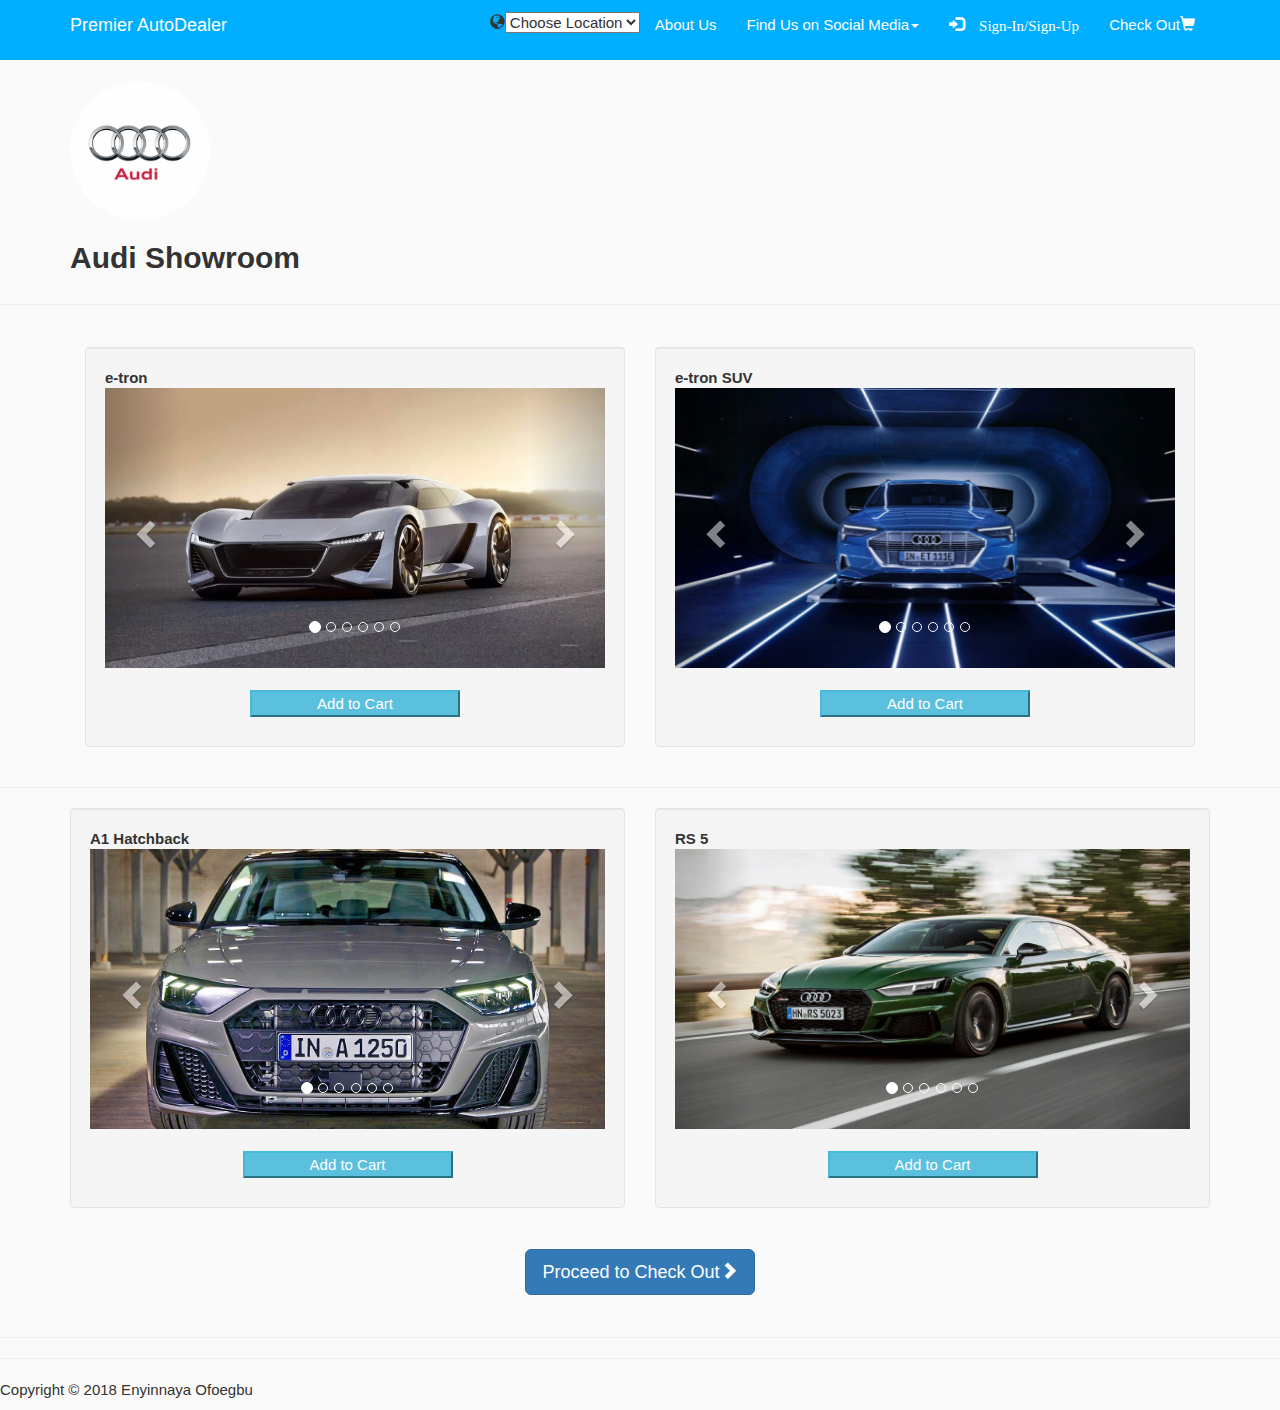
<file: Audi.html>
<!DOCTYPE html>

<html>

<head>
    <meta charset="utf-8">
    <meta http-equiv="X-UA-Compatible" content="IE=edge">
    <meta name="viewport" content="width=device-width, initial-scale=1">
    <title>Audi</title>

    <link href="assets/css/bootstrap337.min.css" rel="stylesheet" type="text/css">
    <link href="assets/css/custom.css" rel="stylesheet" type="text/css">
    <!--<link rel="stylesheet" type="text/css" href="css/all.min.css">-->
    <link rel="stylesheet" type="text/css" href="assets/css/main.css">
    <link rel="stylesheet" type="text/css" href="assets/css/all.css">



    <style>
        .carousel-inner> .item > img {
        width: 160px
        height: 90px
        }
        .image {
          display: block;
          width: 100%;
          height: auto;
        }

        .overlay {
          position: absolute;
          bottom: 100%;
          left: 0;
          right: 0;
          background-color: rgb(0,0,0,0.5);
          overflow: hidden;
          width: 100%;
          height:0;
          transition: .5s ease;
        }

        .container:hover .overlay {
          bottom: 0;
          height: 100%;
        }

        .text {
          color: white;
          font-size: 20px;
          position: absolute;
          top: 50%;
          left: 50%;
          -webkit-transform: translate(-50%, -50%);
          -ms-transform: translate(-50%, -50%);
          transform: translate(-50%, -50%);
          text-align: center;
        }

        .location{
            margin: auto;
            pad: 15px;
        }


        /* The Close Button */
        .close {
          color: #aaa;
          float: right;
          font-size: 30px;
          font-weight: bold;
        }

        .close:hover,
        .close:focus {
          color: black;
          text-decoration: none;
          cursor: pointer;
        }

        .modal-dialog {
          width: 360px;
        }
        .modal-dialog2 {
          width: 640px;
          height: auto;
          position: relative;
          top: 50%;
          left: 50%;
          right: 50%;
          left: 50%;
          transform: translate(-50%, -50%);

        }

        .modal-header {
            background-color: #00aeff;
            padding:16px 16px;
            color:#GFF;
            border-bottom:2px dashed #337AB7;
        }

        .container-modal {
            position: relative;
            max-width: 800px; /* Maximum width */
            margin: 0 auto; /* Center it */
        }

        .container-modal .content {
            position: absolute; /* Position the background text */
            bottom: 0; /* At the bottom. Use top:0 to append it to the top */
            background: rgb(0, 0, 0); /* Fallback color */
            background: rgba(0, 0, 0, 0.5); /* Black background with 0.5 opacity */
            color: #f1f1f1; /* Grey text */
            width: 100%; /* Full width */
            padding: 20px; /* Some padding */
        }

        /* The message box is shown when the user clicks on the password field */
        #message {
          display:none;
          background: #f1f1f1;
          color: #000;
          position: relative;
          padding: 20px;
          margin-top: 10px;
        }

        #message p {
          padding: 10px 35px;
          font-size: 18px;
        }

        .valid {
          color: green;
        }

        .valid:before {
          position: relative;
          left: -35px;
          content: "✔";
        }

    </style>
    <!--<style>
        .carousel {position: relative;}
        .carousel-inner {position: relative; width: 100%;}
    </style>-->

</head>


<body>

<div class="navbar-wrapper">
    <nav class="navbar navbar-inverse" role="navigation">  <!--navbar-inverse is black, navbar-default is grey-->
        <div class="container">
            <div class="navbar-header">
                <button type="button" class="navbar-toggle collapsed" data-toggle="collapse" data-target=".navbar-collapse">
                    <span class="sr-only">Toggle navigation</span>
                    <span class="icon-bar"></span>
                    <span class="icon-bar"></span>
                    <span class="icon-bar"></span>
                </button>
                <a ; class="navbar-brand" href="index.html" id="navbar-brand">Premier AutoDealer</a>
            </div>

            <div id="navbar" class="collapse navbar-collapse">
                <ul class="nav navbar-nav navbar-right">

                    <li class="active" id="location"><span class="glyphicon glyphicon-globe"></span><select>
                        <option>Choose Location</option>
                        <option>Abia</option>
                        <option>Adamawa</option>
                        <option>Akwa Ibom</option>
                        <option>Anambra</option>
                        <option>Bauchi</option>
                        <option>Bayelsa</option>
                        <option>Benue</option>
                        <option>Borno</option>
                        <option>Cross River</option>
                        <option>Delta</option>
                        <option>Ebonyi</option>
                        <option>Enugu</option>
                        <option>Edo</option>
                        <option>Ekiti</option>
                        <option>Gombe</option>
                        <option>Imo</option>
                        <option>Jigawa</option>
                        <option>Kaduna</option>
                        <option>Kano</option>
                        <option>Katsina</option>
                        <option>Kebbi</option>
                        <option>Kogi</option>
                        <option>Kwara</option>
                        <option>Lagos</option>
                        <option>Nasarawa</option>
                        <option>Niger</option>
                        <option>Ogun</option>
                        <option>Ondo</option>
                        <option>Osun</option>
                        <option>Oyo</option>
                        <option>Plateau</option>
                        <option>Rivers</option>
                        <option>Sokoto</option>
                        <option>Taraba</option>
                        <option>Yobe</option>
                        <option>Zamfara</option>
                    </select></li>


                    <li><a href="#" style="color: white" data-toggle="modal" data-target="#myModalabout">About Us</a></li>
                    <div class="modal fade" id="myModalabout" role="dialog">
                        <div class="modal-dialog2 modal-lg">
                            <div class="modal-content">
                                <div class="modal-header">
                                    <button type="button" class="close" data-dismiss="modal">&times;</button>
                                    <h4 class="modal-title">About Us</h4>
                                    <h5 class="modal-subtitle">We Always Go The Extra Mile</h5>
                                </div>
                                <div class="modal-body">
                                    <div class ="container-modal">
                                        <img src="./images/aboutus.jpeg" style="width:100%; height:500px;">
                                        <div class="content">
                                            <h1>Premier Auto Dealer</h1>
                                            <p>We are a one stop place to securely help you procure and deliver your choice of automobiles. We have a network of vendors all over the world to help you skip the waiting queue and get to your dream car.</p>
                                        </div>
                                    </div>

                                </div>
                                <div class="modal-footer">
                                    <button type="button" class="btn btn-default" data-dismiss="modal">Close</button>
                                </div>
                            </div>
                        </div>
                    </div>

                    <li class="dropdown">
                        <a href="#" class="dropdown-toggle" data-toggle="dropdown" role="button" aria-haspopup="true" aria-expanded="false" style="color: white">Find Us on Social Media<span class="caret"></span></a>
                        <ul class="dropdown-menu" role="menu" aria-labelledby="menu1">
                            <li><a href="#" style="color: black"><span class="glyphicon glyphicon-user"></span> Facebook</a></li>
                            <li><a href="#" style="color: black"><span class="glyphicon glyphicon-user"></span> Instagram</a></li>
                            <li><a href="#" style="color: black"><span class="glyphicon glyphicon-user"></span> Twitter</a></li>
                        </ul>
                    </li>
                    <li><a href="#" style="color: white" data-toggle="modal" data-target="#myModalsignup"><span class="glyphicon glyphicon-log-in"> Sign-In/Sign-Up</span></a></li>
                    <div class="modal fade" id="myModalsignup" role="dialog">
                        <div class="modal-dialog modal-sm">
                            <div class="modal-content">
                                <div class="modal-header">
                                    <button type="button" class="close" data-dismiss="modal">&times;</button>
                                    <h4 class="modal-title">Create an new account</h4>
                                    <form role="form" id="modalForm1">
                                        <div class="form-group">
                                            <h6>Username:</h6><input type="text" class="form-control" id="username" name="username" required>
                                        </div>
                                        <div class="form-group">
                                            <h6>Email   :</h6><input type="email" class="form-control" for="email" id="email" name="email" required>
                                        </div>
                                        <div class="form-group">
                                            <h6 for="pwd">Password:</h6><input type="password" class="form-control" id="pwd" name="pwd" required>
                                        </div>
                                        <div class="form-group">
                                            <h6 for="pwd">Re-Enter Password:</h6><input type="password" class="form-control" id="pwd2" name="pwd2" required>
                                        </div>
                                        <div class="modal-footer">
                                            <button type="submit" class="btn btn-default" id="okButton" style="background-color: green; color: white;" onclick="return validatePassword(this)" disabled>Sign Up</button>
                                        </div>
                                    </form>


                                    <script type="text/javascript">
                                        const modalForm1 = document.getElementById('modalForm1');
                                        const username = document.getElementById('username');
                                        const email = document.getElementById('email');
                                        const pwd = document.getElementById('pwd');
                                        const pwd2 = document.getElementById('pwd2');

                                        username.addEventListener('keyup', function (event) {
                                            isValidUsername = username.checkValidity();

                                            if (isValidUsername){
                                            okButton.disabled = false;
                                            } else {
                                            okButton.disabled = true;
                                            }
                                        });

                                        email.addEventListener('keyup', function (event) {
                                            isValidEmail = email.checkValidity();

                                            if (isValidEmail){
                                            okButton.disabled = false;
                                            } else {
                                            okButton.disabled = true;
                                            }
                                        });

                                        okButton.addEventListener('click');






                                    </script>
                                </div>
                                <div class="modal-body">
                                    <p>To sign into your account, please put in your username and password</p>
                                    <form role="form" id="modalForm2">
                                        <div class="form-group">
                                            <h6>Username:</h6><input type="text" class="form-control" name="username2" id="username2" required>
                                        </div>
                                        <div class="form-group">
                                            <h6 for="pwd">Password:</h6><input type="password" class="form-control" name="pwd3" id="pwd3" pattern="(?=.*\d)(?=.*[a-z])(?=.*[A-Z]).{8,}" title="Must contain at least one number and one uppercase and lowercase letter, and at least 8 or more characters" required>
                                        </div>
                                        <br>
                                        <div class="form-group">
                                            <button type="submit" class="btn btn-default" style="background-color: red; color: white;" id="okButton2" onsubmit="return checkForm(this);" disabled>Sign In</button>
                                        </div>

                                    </form>

                                    <div id="message">
                                        <h3>Password must contain the following:</h3>
                                        <p id="letter" class="invalid">A <b>lowercase</b> letter</p>
                                        <p id="capital" class="invalid">A <b>capital (uppercase)</b> letter</p>
                                        <p id="number" class="invalid">A <b>number</b></p>
                                        <p id="length" class="invalid">Minimum <b>8 characters</b></p>
                                    </div>

                                </div>

                                <script>
                                    const modalForm2 = document.getElementById('modalForm2');
                                    const username2 = document.getElementById('username2');
                                    const pwd3 = document.getElementById('pwd3');

                                    username2.addEventListener('keyup', function (event) {
                                        isValidUsername2 = username2.checkValidity();

                                        if (isValidUsername2){
                                        okButton2.disabled = false;
                                        } else {
                                        okButton2.disabled = true;
                                        }
                                    });

                                    okButton2.addEventListener('click');

                                    function validateForm(form){
                                        const password = document.getElementById('pwd3');
                                        const letter = document.getElementById('letter');
                                        const capital = document.getElementById('capital');
                                        const number = document.getElementById('number');
                                        const length = document.getElementById('length');

                                        // When the user clicks on the password field, show the message box
                                        password.onfocus = function() {
                                          document.getElementById('message').style.display = 'block';
                                        }

                                        // When the user clicks outside of the password field, hide the message box
                                        password.onblur = function() {
                                          document.getElementById('message').style.display = 'none';
                                        }

                                        // When the user starts to type something inside the password field
                                        password.onkeyup = function() {
                                          // Validate lowercase letters
                                          var lowerCaseLetters = /[a-z]/g;
                                          if(password.value.match(lowerCaseLetters)) {
                                            letter.classList.remove('invalid');
                                            letter.classList.add('valid');
                                          } else {
                                            letter.classList.remove('valid');
                                            letter.classList.add('invalid');
                                          }

                                          // Validate capital letters
                                          var upperCaseLetters = /[A-Z]/g;
                                          if(password.value.match(upperCaseLetters)) {
                                            capital.classList.remove('invalid');
                                            capital.classList.add('valid');
                                          } else {
                                            capital.classList.remove('valid');
                                            capital.classList.add('invalid');
                                          }

                                          // Validate numbers
                                          var numbers = /[0-9]/g;
                                          if(password.value.match(numbers)) {
                                            number.classList.remove('invalid');
                                            number.classList.add('valid');
                                          } else {
                                            number.classList.remove("valid");
                                            number.classList.add("invalid");
                                          }

                                          // Validate length
                                          if(password.value.length >= 8) {
                                            length.classList.remove("invalid");
                                            length.classList.add("valid");
                                          } else {
                                            length.classList.remove("valid");
                                            length.classList.add("invalid");
                                          }
                                        }
                                    }

                                </script>

                            </div>
                        </div>
                    </div>
                    <li><a href="#" style="color: white" data-toggle="modal" data-target="#myModalshoppingcart">Check Out<span class="glyphicon glyphicon-shopping-cart"></span></a></li>
                    <div class="modal fade" id="myModalshoppingcart" role="dialog">
                        <div class="modal-dialog2 modal-lg">
                            <div class="modal-content">
                                <div class="modal-header">
                                    <button type="button" class="close" data-dismiss="modal">&times;</button>
                                    <h4 class="modal-title"><centre><b>Check Out Cart</b></centre></h4>
                                    <h5 class="modal-subtitle"><centre>We Always Go The Extra Mile</centre></h5>
                                </div>
                                <div class="modal-body">
                                </div>
                                <div class="modal-footer">
                                    <button type="button" class="btn btn-default"><a href="./checkoutconfirm.html">Confirm</a></button>
                                </div>
                            </div>
                        </div>
                    </div>
                </ul>
            </div><!--/.nav-collapse -->
        </div>
    </nav>

    <div class="container">
        <div class="row">
            <br>
            <div class="col-lg-4">
                <img class="img-circle" src="./images/audi-logo.jpeg" width="140" height="140">
                <h2><b>Audi Showroom</b></h2>
            </div>
        </div>
    </div>
</div>
<hr>
<br>

<div class="container" id="container1"><!--container1-->


    <div class="col-md-6">
        <!--well-->
        <div class="well">

            <span><b>e-tron</b></span>
            <!--Carousel-->
            <div id="myCarousel1" class="carousel fade-carousel slide" data-ride="carousel" data-interval="4000">
                <!--overlay-->
                <div class="carousel-inner">
                    <div class="view overlay zoom"></div>
                    <!--indicators-->
                    <ol class="carousel-indicators">
                        <li data-target="#myCarousel1" data-slide-to="0" class="active"></li>
                        <li data-target="#myCarousel1" data-slide-to="1" class=""></li>
                        <li data-target="#myCarousel1" data-slide-to="2" class=""></li>
                        <li data-target="#myCarousel1" data-slide-to="3" class=""></li>
                        <li data-target="#myCarousel1" data-slide-to="4" class=""></li>
                        <li data-target="#myCarousel1" data-slide-to="5" class=""></li>
                    </ol>

                    <!--carousel wrapper-->
                    <div class="item active">
                        <img src="./images3/etron/etron-1.jpg" style="width: 100%; height: 280px">
                    </div><!--first image-->

                    <div class="item">
                        <img src="./images3/etron/etron-2.jpeg" style="width: 100%; height: 280px">
                    </div><!--second image-->

                    <div class="item">
                        <img src="./images3/etron/etron-3.jpg" style="width: 100%; height: 280px">
                    </div><!--third image-->

                    <div class="item">
                        <img src="./images3/etron/etron-4.jpg" style="width: 100%; height: 280px">
                    </div><!--fourth image-->

                    <div class="item">
                        <img src="./images3/etron/etron-5.jpg" style="width: 100%; height: 280px">
                    </div><!--fifth image-->

                    <div class="item">
                        <img src="./images3/etron/etron-6.jpg" style="width: 100%; height: 280px">
                    </div><!--sixth image-->

                </div>

                <!--Left and Right Indicators-->
                <a class="left carousel-control" href="#myCarousel1" role="button" data-slide="prev">
                    <span class="glyphicon glyphicon-chevron-left" aria-hidden="true"></span>
                    <span class="sr-only">Previous</span>
                </a>
                <a class="right carousel-control" href="#myCarousel1" role="button" data-slide="next">
                    <span class="glyphicon glyphicon-chevron-right" aria-hidden="true"></span>
                    <span class="sr-only">Next</span>
                </a>

                <!-- The dots/circles -->
                <div style="text-align:center">
                    <span class="dot" onclick="currentSlide(1)"></span>
                    <span class="dot" onclick="currentSlide(2)"></span>
                    <span class="dot" onclick="currentSlide(3)"></span>
                </div>
            </div><!--Carousel End-->
            <br>
            <button id="myBtn1" class="button btn-info btn-md" data-toggle="modal" data-target="#myModal1">Add to Cart</button>
            <div class="container">


                <!-- Modal -->
                <div class="modal fade" id="myModal1" role="dialog">
                    <div class="modal-dialog modal-sm">
                        <div class="modal-content">
                            <div class="modal-header">
                                <button type="button" class="close" data-dismiss="modal">&times;</button>
                                <h4 class="modal-title">Your Selection has been added to your Cart</h4>
                            </div>
                            <div class="modal-body">
                                <p>Thank you for selecting Audi e-tron.</p>
                                <p>Upon confirmation of payment we will be delivering your brand new Audi e-tron</p>
                            </div>
                            <div class="modal-footer">
                                <button type="button" class="btn btn-default" data-dismiss="modal">Close</button>
                                <button type="button" class="btn btn-success"><a href="checkoutconfirm.html" style="color: white;">Proceed to Check Out</a></button>
                            </div>
                        </div>
                    </div>
                </div>
            </div>


            <!--<script>
                        // Get the modal
                        var modal = document.getElementById('myModal');

                        // Get the button that opens the modal
                        var btn = document.getElementById("myBtn");

                        // Get the <span> element that closes the modal
                        var span = document.getElementsByClassName("close")[0];

                         // Get the <span> element that closes the modal
                        var span1 = document.getElementsByClassName("close")[1];

                         // Get the <span> element that closes the modal
                        var span2 = document.getElementsByClassName("close")[2];

                         // Get the <span> element that closes the modal
                        var span3 = document.getElementsByClassName("close")[3];


                        }
                        // When the user clicks on the button, but has not selected a color
                        btn.onclick = function getSelectValue() {
                          if (this.value === '0'
                          modal.style.display = "block";
                          alert('Please select a color before you can proceed to add to cart');

                        }

                        // When the user clicks on <span> (x), close the modal
                        span.onclick = function() {
                          modal.style.display = "close";
                        }
                        span1.onclick = function() {
                          modal1.style.display = "close";
                        }
                        span2.onclick = function() {
                          modal2.style.display = "close";
                        }
                        span3.onclick = function() {
                          modal3.style.display = "close";
                        }

                        // When the user clicks anywhere outside of the modal, close it
                        window.onclick = function(event) {
                          if (event.target == modal) {
                            modal.style.display = "none";
                          }
                        }
                    </script> -->

        </div>
    </div>

    <div class="col-md-6">
        <!--well-->
        <div class="well">
            <span><b>e-tron SUV</b></span>
            <!--Carousel-->
            <div id="myCarousel2" class="carousel slide" data-ride="carousel">

                <div class="carousel-inner">
                    <!--indicators-->
                    <ol class="carousel-indicators">
                        <li data-target="#myCarousel2" data-slide-to="0" class="active"></li>
                        <li data-target="#myCarousel2" data-slide-to="1" class=""></li>
                        <li data-target="#myCarousel2" data-slide-to="2" class=""></li>
                        <li data-target="#myCarousel2" data-slide-to="3" class=""></li>
                        <li data-target="#myCarousel2" data-slide-to="4" class=""></li>
                        <li data-target="#myCarousel2" data-slide-to="5" class=""></li>
                    </ol>

                    <!--carousel wrapper-->

                    <div class="item active">
                        <img src="./images3/etronsuv/etronsuv8.jpeg" style="width: 100%; height: 280px">
                    </div><!--first image-->

                    <div class="item">
                        <img src="./images3/etronsuv/etronsuv.jpg" style="width: 100%; height: 280px">
                    </div><!--second image-->

                    <div class="item">
                        <img src="./images3/etronsuv/etronsuv-2.jpg" style="width: 100%; height: 280px">
                    </div><!--third image-->

                    <div class="item">
                        <img src="./images3/etronsuv/etronsuv6.jpg" style="width: 100%; height: 280px">
                    </div><!--fourth image-->

                    <div class="item">
                        <img src="./images3/etronsuv/etronsuv7.jpg" style="width: 100%; height: 280px">
                    </div><!--fifth image-->

                    <div class="item">
                        <img src="./images3/etronsuv/etronsuv4.jpg" style="width: 100%; height: 280px">
                    </div><!--sixth image-->
                </div>

                <!--Left and Right Indicators-->
                <a class="left carousel-control" href="#myCarousel2" role="button" data-slide="prev">
                    <span class="glyphicon glyphicon-chevron-left" aria-hidden="true"></span>
                    <span class="sr-only">Previous</span>
                </a>

                <a class="right carousel-control" href="#myCarousel2" role="button" data-slide="next">
                    <span class="glyphicon glyphicon-chevron-right" aria-hidden="true"></span>
                    <span class="sr-only">Next</span>
                </a>

                <!-- The dots/circles -->
                <div style="text-align:center">
                    <span class="dot" onclick="currentSlide(1)"></span>
                    <span class="dot" onclick="currentSlide(2)"></span>
                    <span class="dot" onclick="currentSlide(3)"></span>
                </div>

            </div><!--Carousel End-->
            <br>
            <button id="myBtn2" class="button btn-info btn-md" data-toggle="modal" data-target="#myModal2">Add to Cart</button>
            <div class="container">


                <!-- Modal -->
                <div class="modal fade" id="myModal2" role="dialog">
                    <div class="modal-dialog modal-sm">
                        <div class="modal-content">
                            <div class="modal-header">
                                <button type="button" class="close" data-dismiss="modal">&times;</button>
                                <h4 class="modal-title">Your Selection has been added to your Cart</h4>
                            </div>
                            <div class="modal-body">
                                <p>Thank you for selecting Audi e-tron SUV.</p>
                                <p>Upon confirmation of Payment we will be delivering your brand new Audi e-tron SUV</p>
                            </div>
                            <div class="modal-footer">
                                <button type="button" class="btn btn-default" data-dismiss="modal">Close</button>
                                <button type="button" class="btn btn-success"><a href="checkoutconfirm.html" style="color: white;">Proceed to Check Out</a></button>
                            </div>
                        </div>
                    </div>
                </div>
            </div>

           <!-- <script>
                                                // Get the modal
                        var modal = document.getElementById('myModal2');

                        // Get the button that opens the modal
                        var btn = document.getElementById("myBtn2");

                        // Get the <span> element that closes the modal
                        var span = document.getElementsByClassName("close")[0];

                        // When the user clicks on the button, open the modal
                        btn.onclick = function() {
                          modal.style.display = "block";
                        }

                        // When the user clicks on <span> (x), close the modal
                        span.onclick = function() {
                          modal.style.display = "none";
                        }

                        // When the user clicks anywhere outside of the modal, close it
                        window.onclick = function(event) {
                          if (event.target == modal) {
                            modal.style.display = "none";
                          }
                        }
                    </script> -->

            <!--<div class="dropdown" style="position: relative; float: right;">

                <b style="position: relative; float: right">Available Colours:<select id="colors2" onchange="getSelectValue();">
                    <option></option>
                    <option>Blue</option>
                    <option>Black</option>
                    <option>White</option>
                    <option>Yellow</option>
                    <option>Green</option>
                    <option>Red</option>
                </select></b>
            </div>-->
           <!-- <script>
                        function getSelectValue()
                        {
                            var selectedValue = document.getElementById("colors").value;
                            console.log(selectedValue);
                        }
                    </script> -->

        </div>

    </div>

</div>

<hr class="features divider">

<div class="container" id="container2"><!--container2-->

    <div class="row">
        <div class="col-md-6">
            <!--well-->
            <div class="well" id="well2">
                <span><b>A1 Hatchback</b></span>
                <!--Carousel-->
                <div id="myCarousel3" class="carousel slide" data-ride="carousel">
                    <div class="carousel-inner">
                        <!--indicators-->
                        <ol class="carousel-indicators">
                            <li data-target="#myCarousel3" data-slide-to="0" class="active"></li>
                            <li data-target="#myCarousel3" data-slide-to="1" class=""></li>
                            <li data-target="#myCarousel3" data-slide-to="2" class=""></li>
                            <li data-target="#myCarousel3" data-slide-to="3" class=""></li>
                            <li data-target="#myCarousel3" data-slide-to="4" class=""></li>
                            <li data-target="#myCarousel3" data-slide-to="5" class=""></li>
                        </ol>


                        <!--carousel wrapper-->

                        <div class="item active">
                            <img src="./images3/A1/A1-front.jpg" style="width: 100%; height: 280px">
                        </div><!--first image-->

                        <div class="item">
                            <img src="./images3/A1/A1-outside.jpg" style="width: 100%; height: 280px">
                        </div><!--second image-->

                        <div class="item">
                            <img src="./images3/A1/A1-interior-2.jpeg" style="width: 100%; height: 280px">
                        </div><!--third image-->

                        <div class="item">
                            <img src="./images3/A1/A1-red.jpg" style="width: 100%; height: 280px">
                        </div><!--fourth image-->

                        <div class="item">
                            <img src="./images3/A1/A1-back.jpg" style="width: 100%; height: 280px">
                        </div><!--fifth image-->

                        <div class="item">
                            <img src="./images3/A1/A1-outside-back.jpg" style="width: 100%; height: 280px">
                        </div><!--sixth image-->
                    </div>

                    <!--Left and Right Indicators-->
                    <a class="left carousel-control" href="#myCarousel3" role="button" data-slide="prev">
                        <span class="glyphicon glyphicon-chevron-left" aria-hidden="true"></span>
                        <span class="sr-only">Previous</span>
                    </a>
                    <a class="right carousel-control" href="#myCarousel3" role="button" data-slide="next">
                        <span class="glyphicon glyphicon-chevron-right" aria-hidden="true"></span>
                        <span class="sr-only">Next</span>
                    </a>

                    <!-- The dots/circles -->
                    <div style="text-align:center">
                        <span class="dot" onclick="currentSlide(1)"></span>
                        <span class="dot" onclick="currentSlide(2)"></span>
                        <span class="dot" onclick="currentSlide(3)"></span>
                    </div>
                </div><!--Carousel-->
                <br>
                <button id="myBtn3" class="button btn-info btn-md" data-toggle="modal" data-target="#myModal3">Add to Cart</button>
                <div class="container">


                    <!-- Modal -->
                    <div class="modal fade" id="myModal3" role="dialog">
                        <div class="modal-dialog modal-sm">
                            <div class="modal-content">
                                <div class="modal-header">
                                    <button type="button" class="close" data-dismiss="modal">&times;</button>
                                    <h4 class="modal-title">Your Selection has been added to your Cart</h4>
                                </div>
                                <div class="modal-body">
                                    <p>Thank you for selecting Audi A1 Hatchback.</p>
                                    <p>Upon confirmation of payment we will be delivering your brand new Audi A1 Hatchback</p>
                                </div>
                                <div class="modal-footer">
                                    <button type="button" class="btn btn-default" data-dismiss="modal">Close</button>
                                    <button type="button" class="btn btn-success"><a href="checkoutconfirm.html" style="color: white;">Proceed to Check Out</a></button>
                                </div>
                            </div>
                        </div>
                    </div>
                </div>

               <!-- <script>
                                                // Get the modal
                        var modal = document.getElementById('myModal3');

                        // Get the button that opens the modal
                        var btn = document.getElementById("myBtn3");

                        // Get the <span> element that closes the modal
                        var span = document.getElementsClassName("close")[0];

                        // When the user clicks on the button, open the modal
                        btn.onclick = function() {
                          modal.style.display = "block";
                        }

                        // When the user clicks on <span> (x), close the modal
                        span.onclick = function() {
                          if (event.target == close){
                          modal.style.display = "none";
                        }

                        // When the user clicks anywhere outside of the modal, close it
                        window.onclick = function(event) {
                          if (event.target == modal) {
                            modal.style.display = "none";
                          }
                        }
                    </script>-->

               <!-- <div class="dropdown" style="position: relative; float: right;">

                    <b style="position: relative; float: right">Available Colours:<select id="colors3" onchange="getSelectValue();">
                        <option></option>
                        <option>Blue</option>
                        <option>Black</option>
                        <option>White</option>
                        <option>Yellow</option>
                        <option>Green</option>
                        <option>Red</option>
                    </select></b>
                </div>-->
                <!--<script>
                        function getSelectValue()
                        {
                            var selectedValue = document.getElementById("colors").value;
                            console.log(selectedValue);
                        }
                    </script>-->
            </div>
        </div>
        <div class="col-md-6">
            <!--well-->
            <div class="well">
                <span><b>RS 5</b></span>
                <!--Carousel-->
                <div id="myCarousel4" class="carousel slide" data-ride="carousel">
                    <div class="carousel-inner">
                        <!--indicators-->
                        <ol class="carousel-indicators">
                            <li data-target="#myCarousel4" data-slide-to="0" class="active"></li>
                            <li data-target="#myCarousel4" data-slide-to="1" class=""></li>
                            <li data-target="#myCarousel4" data-slide-to="2" class=""></li>
                            <li data-target="#myCarousel4" data-slide-to="3" class=""></li>
                            <li data-target="#myCarousel4" data-slide-to="4" class=""></li>
                            <li data-target="#myCarousel4" data-slide-to="5" class=""></li>
                        </ol>


                        <!--carousel wrapper-->

                        <div class="item active">
                            <img src="./images3/rs5/rs5-1.jpg" style="width: 100%; height: 280px">
                        </div><!--first image-->

                        <div class="item">
                            <img src="./images3/rs5/rs5-2.jpg" style="width: 100%; height: 280px">
                        </div><!--second image-->

                        <div class="item">
                            <img src="./images3/rs5/rs5-3.jpg" style="width: 100%; height: 280px">
                        </div><!--third image-->

                        <div class="item">
                            <img src="./images3/rs5/rs5-4.jpg" style="width: 100%; height: 280px">
                        </div><!--fourth image-->

                        <div class="item">
                            <img src="./images3/rs5/rs5-5.jpeg" style="width: 100%; height: 280px">
                        </div><!--fifth image-->

                        <div class="item">
                            <img src="./images3/rs5/rs5-6.jpg" style="width: 100%; height: 280px">
                        </div><!--sixth image-->


                    </div>

                    <!--Left and Right Indicators-->
                    <a class="left carousel-control" href="#myCarousel4" role="button" data-slide="prev">
                        <span class="glyphicon glyphicon-chevron-left" aria-hidden="true"></span>
                        <span class="sr-only">Previous</span>
                    </a>
                    <a class="right carousel-control" href="#myCarousel4" role="button" data-slide="next">
                        <span class="glyphicon glyphicon-chevron-right" aria-hidden="true"></span>
                        <span class="sr-only">Next</span>
                    </a>

                    <!-- The dots/circles -->
                    <div style="text-align:center">
                        <span class="dot" onclick="currentSlide(1)"></span>
                        <span class="dot" onclick="currentSlide(2)"></span>
                        <span class="dot" onclick="currentSlide(3)"></span>
                    </div>
                </div><!--Carousel-->
                <br>
                <button id="myBtn4" class="button btn-info btn-md" data-toggle="modal" data-target="#myModal4">Add to Cart</button>
                <div class="container">


                    <!-- Modal -->
                    <div class="modal fade" id="myModal4" role="dialog">
                        <div class="modal-dialog modal-sm">
                            <div class="modal-content">
                                <div class="modal-header">
                                    <button type="button" class="close" data-dismiss="modal">&times;</button>
                                    <h4 class="modal-title">Your Selection has been added to your Cart</h4>
                                </div>
                                <div class="modal-body">
                                    <p>Thank you for selecting Audi RS 5.</p>
                                    <p>Upon confirmation of payment we will be delivering your brand new Audi RS5</p>
                                </div>
                                <div class="modal-footer">
                                    <button type="button" class="btn btn-default" data-dismiss="modal">Close</button>
                                    <button type="button" class="btn btn-success"><a href="checkoutconfirm.html" style="color: white;">Proceed to Check Out</a></button>
                                </div>
                            </div>
                        </div>
                    </div>
                </div>
               <!-- <script>
                                                // Get the modal
                        var modal = document.getElementById('myModal4');

                        // Get the button that opens the modal
                        var btn = document.getElementById("myBtn4");

                        // Get the <span> element that closes the modal
                        var span = document.getElementsByClassName("close")[0];

                        // When the user clicks on the button, open the modal
                        btn.onclick = function() {
                          modal.style.display = "block";
                        }

                        // When the user clicks on <span> (x), close the modal
                        span.onclick = function() {
                          modal.style.display = "none";
                        }

                        // When the user clicks anywhere outside of the modal, close it
                        window.onclick = function(event) {
                          if (event.target == modal) {
                            modal.style.display = "none";
                          }
                        }
                    </script> -->

                <!--<div class="dropdown" style="position: relative; float: right;">

                    <b style="position: relative; float: right">Available Colours:<select id="colors4" onchange="getSelectValue();">
                        <option></option>
                        <option>Blue</option>
                        <option>Black</option>
                        <option>White</option>
                        <option>Yellow</option>
                        <option>Green</option>
                        <option>Red</option>
                    </select></b>
                </div>-->
                <!--<script>
                        function getSelectValue()
                        {
                            var selectedValue = document.getElementById("colors").value;
                            console.log(selectedValue);
                        }
                    </script>-->
            </div>
        </div>
    </div>

</div>

<br>


<div class="wrapper">
    <button type="button" id="myBtn5" class="btn btn-primary btn-lg" data-toggle="modal" data-target="#myModal5"><font size="4">Proceed to Check Out<span class="glyphicon glyphicon-chevron-right" style="magin: auto;"></span></font></button>
    <!-- Modal -->
    <div class="modal fade" id="myModal5" tabindex="-1" role="dialog" aria-labelledby="myModalLabel">

        <div class="modal-dialog">
            <div class="modal-content">
                <div class="modal-header">
                    <button type="button" class="close" data-dismiss="modal" aria-label="Close"></button>
                    <h4 class="modal-title" id="myModalLabel">Check Out</h4>
                </div>

                <div class="modal-body">
                    A demo of changing the width of modal window <br />
                    For that, the width is specified in the modal-dialog class <br />
                    The header is also customized.
                </div>

                <div class="modal-footer">
                    <button type="button" class="btn btn btn-primary" data-dismiss="modal"><a href="checkoutconfirm.html" style="color: white">Confirm</a></button>
                    <button type="button" class="btn btn btn-success" data-dismiss="modal">Return</button>
                    <button type="button" class="btn btn-orange"><a href="index.html">Other showrooms</a></button>
                </div>

            </div>
        </div>
    </div>
   <!-- <script>
                        // Get the modal
                        var modal  = document.getElementById('myModal5');

                        // Get the button that opens the modal
                        var btn = document.getElementById("myBtn5");

                        // Get the button that opens the modal
                        var btn = document.getElementById("myBtn5");

                        // Get the <span> element that closes the modal
                        var span = document.getElementsByClassName("close")[0];

                        // When the user clicks on the button, open the modal
                        btn.onclick = function() {
                          modal.style.display = "block";
                        }

                        // When the user clicks on <span> (x), close the modal
                        span.onclick = function() {
                          modal.style.display = "none";
                        }

                        // When the user clicks anywhere outside of the modal, close it
                        window.onclick = function(event) {
                          if (event.target == modal) {
                            modal.style.display = "none";
                          }
                        }
            </script> -->

    <!-- <div id="myModal5" class="modal">
        <div class="modal-content">
            <span class="close">&times;</span>
            <p>Please select a colour for your car before you proceed to add to cart</p>
        </div>
    </div>-->


</div>


<br>

<hr class="features-divider">


<hr class="features-divider">
<footer>
    <!--<p class="pull-right"><a href="">Where to Buy<span class="glyphicon glyphicon-chevron-right" aria-hidden="true"></span></a></p>-->
    <p> Copyright &copy; 2018 Enyinnaya Ofoegbu   <!-- <a href="">Privacy</a> . <a href="">Terms</a></p> -->
</footer>

<!--scripts-->
<!--<script type="text/javascript" src="assets/js/jquery.min.js"></script>-->
<!--<script type="text/javascript" src="assets/js/bootstrap.min.js"></script>-->
<script src="assets/js/jquery331.min.js"></script>
<script src="assets/js/bootstrap.js"></script>


</body>
</html>
</file>
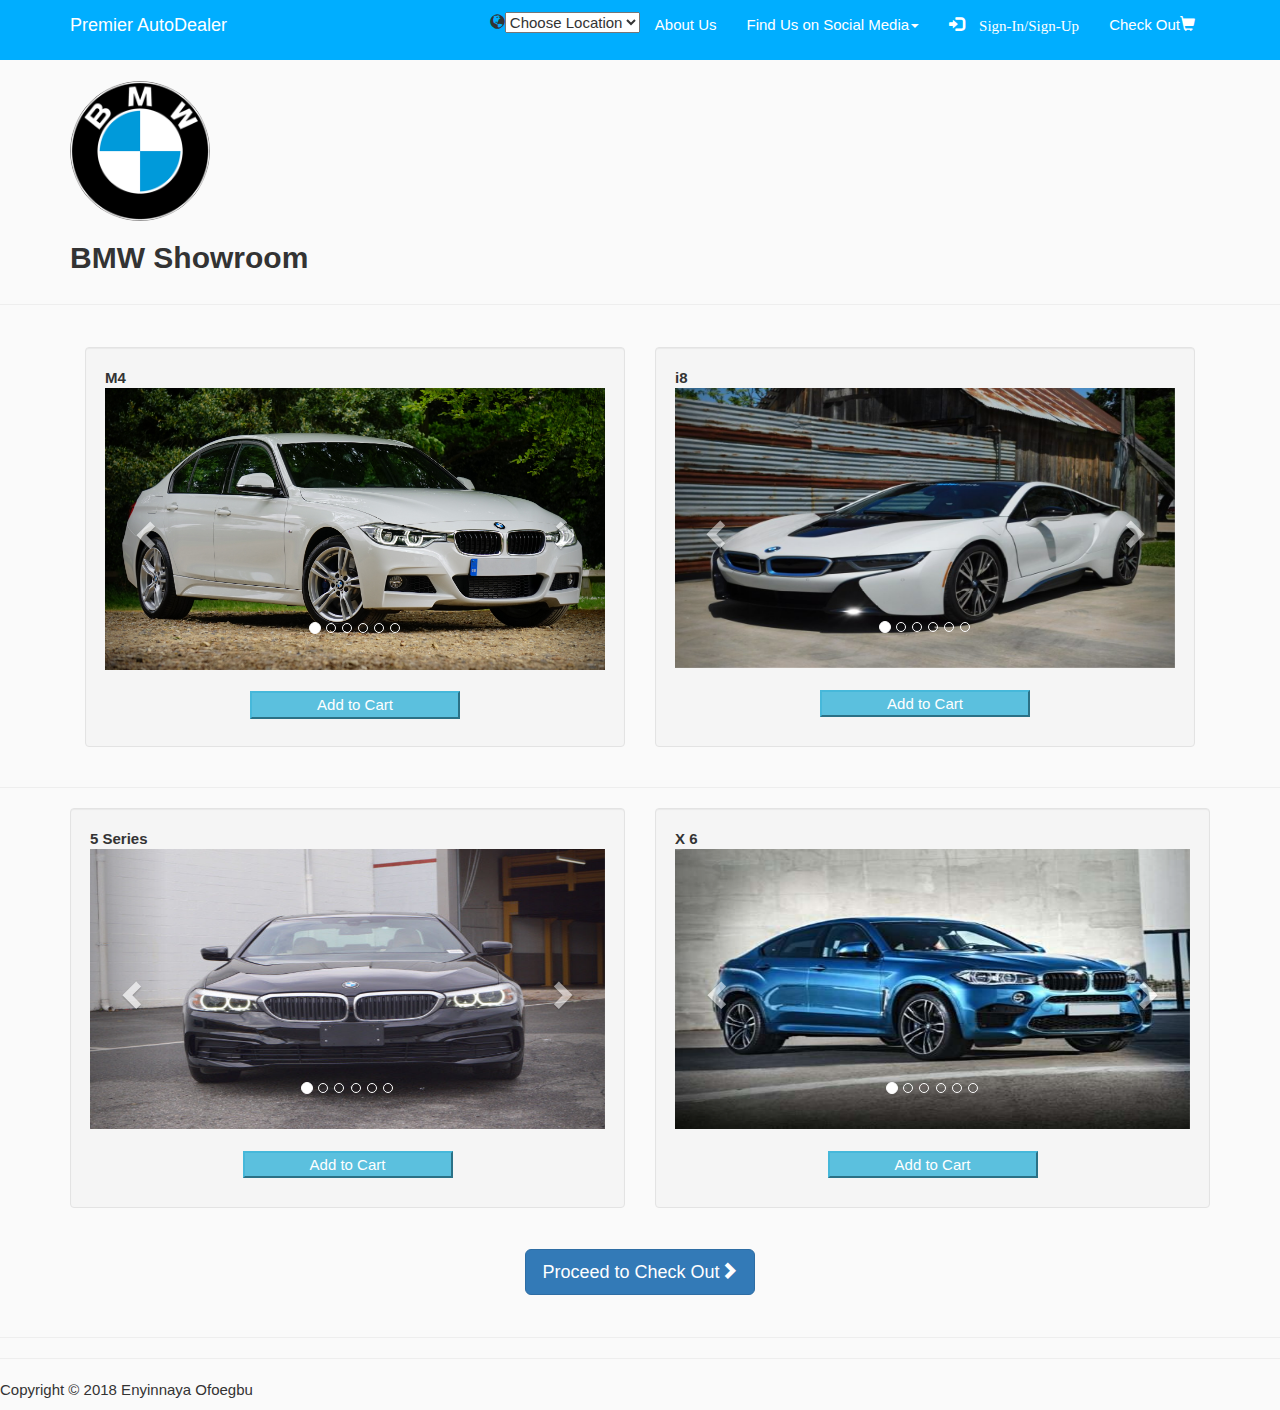
<file: BMW.html>
<!DOCTYPE html>

<html>

<head>
    <meta charset="utf-8">
    <meta http-equiv="X-UA-Compatible" content="IE=edge">
    <meta name="viewport" content="width=device-width, initial-scale=1">
    <title>BMW</title>

    <link href="assets/css/bootstrap337.min.css" rel="stylesheet" type="text/css">
    <link href="assets/css/custom.css" rel="stylesheet" type="text/css">
    <!--<link rel="stylesheet" type="text/css" href="css/all.min.css">-->
    <link rel="stylesheet" type="text/css" href="assets/css/main.css">
    <link rel="stylesheet" type="text/css" href="assets/css/all.css">



    <style>
        .carousel-inner> .item > img {
        width: 160px
        height: 90px
        }
        .image {
          display: block;
          width: 100%;
          height: auto;
        }

        .overlay {
          position: absolute;
          bottom: 100%;
          left: 0;
          right: 0;
          background-color: rgb(0,0,0,0.5);
          overflow: hidden;
          width: 100%;
          height:0;
          transition: .5s ease;
        }

        .container:hover .overlay {
          bottom: 0;
          height: 100%;
        }

        .text {
          color: white;
          font-size: 20px;
          position: absolute;
          top: 50%;
          left: 50%;
          -webkit-transform: translate(-50%, -50%);
          -ms-transform: translate(-50%, -50%);
          transform: translate(-50%, -50%);
          text-align: center;
        }

        .location{
            margin: auto;
            pad: 15px;
        }


        /* The Close Button */
        .close {
          color: #aaa;
          float: right;
          font-size: 30px;
          font-weight: bold;
        }

        .close:hover,
        .close:focus {
          color: black;
          text-decoration: none;
          cursor: pointer;
        }

        .modal-dialog {
          width: 360px;
        }
        .modal-dialog2 {
          width: 640px;
          height: auto;
          position: relative;
          top: 50%;
          left: 50%;
          right: 50%;
          left: 50%;
          transform: translate(-50%, -50%);

        }

        .modal-header {
            background-color: #00aeff;
            padding:16px 16px;
            color:#GFF;
            border-bottom:2px dashed #337AB7;
        }

        .container-modal {
            position: relative;
            max-width: 800px; /* Maximum width */
            margin: 0 auto; /* Center it */
        }

        .container-modal .content {
            position: absolute; /* Position the background text */
            bottom: 0; /* At the bottom. Use top:0 to append it to the top */
            background: rgb(0, 0, 0); /* Fallback color */
            background: rgba(0, 0, 0, 0.5); /* Black background with 0.5 opacity */
            color: #f1f1f1; /* Grey text */
            width: 100%; /* Full width */
            padding: 20px; /* Some padding */
        }

        /* The message box is shown when the user clicks on the password field */
        #message {
          display:none;
          background: #f1f1f1;
          color: #000;
          position: relative;
          padding: 20px;
          margin-top: 10px;
        }

        #message p {
          padding: 10px 35px;
          font-size: 18px;
        }

        .valid {
          color: green;
        }

        .valid:before {
          position: relative;
          left: -35px;
          content: "✔";
        }

    </style>
    <!--<style>
        .carousel {position: relative;}
        .carousel-inner {position: relative; width: 100%;}
    </style>-->

</head>


<body>

    <div class="navbar-wrapper">
        <nav class="navbar navbar-inverse" role="navigation">  <!--navbar-inverse is black, navbar-default is grey-->
            <div class="container">
                <div class="navbar-header">
                    <button type="button" class="navbar-toggle collapsed" data-toggle="collapse" data-target=".navbar-collapse">
                        <span class="sr-only">Toggle navigation</span>
                        <span class="icon-bar"></span>
                        <span class="icon-bar"></span>
                        <span class="icon-bar"></span>
                    </button>
                    <a ; class="navbar-brand" href="index.html" id="navbar-brand">Premier AutoDealer</a>
                </div>

                <div id="navbar" class="collapse navbar-collapse">
                    <ul class="nav navbar-nav navbar-right">

                        <li class="active" id="location"><span class="glyphicon glyphicon-globe"></span><select>
                            <option>Choose Location</option>
                            <option>Abia</option>
                            <option>Adamawa</option>
                            <option>Akwa Ibom</option>
                            <option>Anambra</option>
                            <option>Bauchi</option>
                            <option>Bayelsa</option>
                            <option>Benue</option>
                            <option>Borno</option>
                            <option>Cross River</option>
                            <option>Delta</option>
                            <option>Ebonyi</option>
                            <option>Enugu</option>
                            <option>Edo</option>
                            <option>Ekiti</option>
                            <option>Gombe</option>
                            <option>Imo</option>
                            <option>Jigawa</option>
                            <option>Kaduna</option>
                            <option>Kano</option>
                            <option>Katsina</option>
                            <option>Kebbi</option>
                            <option>Kogi</option>
                            <option>Kwara</option>
                            <option>Lagos</option>
                            <option>Nasarawa</option>
                            <option>Niger</option>
                            <option>Ogun</option>
                            <option>Ondo</option>
                            <option>Osun</option>
                            <option>Oyo</option>
                            <option>Plateau</option>
                            <option>Rivers</option>
                            <option>Sokoto</option>
                            <option>Taraba</option>
                            <option>Yobe</option>
                            <option>Zamfara</option>
                            </select></li>


                        <li><a href="#" style="color: white" data-toggle="modal" data-target="#myModalabout">About Us</a></li>
                        <div class="modal fade" id="myModalabout" role="dialog">
                            <div class="modal-dialog2 modal-lg">
                                <div class="modal-content">
                                    <div class="modal-header">
                                        <button type="button" class="close" data-dismiss="modal">&times;</button>
                                        <h4 class="modal-title">About Us</h4>
                                        <h5 class="modal-subtitle">We Always Go The Extra Mile</h5>
                                    </div>
                                    <div class="modal-body">
                                        <div class ="container-modal">
                                            <img src="./images/aboutus.jpeg" style="width:100%; height:500px;">
                                            <div class="content">
                                                <h1>Premier Auto Dealer</h1>
                                                <p>We are a one stop place to securely help you procure and deliver your choice of automobiles. We have a network of vendors all over the world to help you skip the waiting queue and get to your dream car.</p>
                                            </div>
                                        </div>

                                    </div>
                                    <div class="modal-footer">
                                        <button type="button" class="btn btn-default" data-dismiss="modal">Close</button>
                                    </div>
                                </div>
                            </div>
                        </div>

                        <li class="dropdown">
                            <a href="#" class="dropdown-toggle" data-toggle="dropdown" role="button" aria-haspopup="true" aria-expanded="false" style="color: white">Find Us on Social Media<span class="caret"></span></a>
                            <ul class="dropdown-menu" role="menu" aria-labelledby="menu1">
                                <li><a href="#" style="color: black"><span class="glyphicon glyphicon-user"></span> Facebook</a></li>
                                <li><a href="#" style="color: black"><span class="glyphicon glyphicon-user"></span> Instagram</a></li>
                                <li><a href="#" style="color: black"><span class="glyphicon glyphicon-user"></span> Twitter</a></li>
                            </ul>
                        </li>
                        <li><a href="#" style="color: white" data-toggle="modal" data-target="#myModalsignup"><span class="glyphicon glyphicon-log-in"> Sign-In/Sign-Up</span></a></li>
                        <div class="modal fade" id="myModalsignup" role="dialog">
                            <div class="modal-dialog modal-sm">
                                <div class="modal-content">
                                    <div class="modal-header">
                                        <button type="button" class="close" data-dismiss="modal">&times;</button>
                                        <h4 class="modal-title">Create an new account</h4>
                                        <form role="form" id="modalForm1">
                                            <div class="form-group">
                                                <h6>Username:</h6><input type="text" class="form-control" id="username" name="username" required>
                                            </div>
                                            <div class="form-group">
                                                <h6>Email   :</h6><input type="email" class="form-control" for="email" id="email" name="email" required>
                                            </div>
                                            <div class="form-group">
                                                <h6 for="pwd">Password:</h6><input type="password" class="form-control" id="pwd" name="pwd" required>
                                            </div>
                                            <div class="form-group">
                                                <h6 for="pwd">Re-Enter Password:</h6><input type="password" class="form-control" id="pwd2" name="pwd2" required>
                                            </div>
                                            <div class="modal-footer">
                                                <button type="submit" class="btn btn-default" id="okButton" style="background-color: green; color: white;" onclick="return validatePassword(this)" disabled>Sign Up</button>
                                            </div>
                                        </form>


                                        <script type="text/javascript">
                                        const modalForm1 = document.getElementById('modalForm1');
                                        const username = document.getElementById('username');
                                        const email = document.getElementById('email');
                                        const pwd = document.getElementById('pwd');
                                        const pwd2 = document.getElementById('pwd2');

                                        username.addEventListener('keyup', function (event) {
                                            isValidUsername = username.checkValidity();

                                            if (isValidUsername){
                                            okButton.disabled = false;
                                            } else {
                                            okButton.disabled = true;
                                            }
                                        });

                                        email.addEventListener('keyup', function (event) {
                                            isValidEmail = email.checkValidity();

                                            if (isValidEmail){
                                            okButton.disabled = false;
                                            } else {
                                            okButton.disabled = true;
                                            }
                                        });

                                        okButton.addEventListener('click');






                                    </script>
                                    </div>
                                    <div class="modal-body">
                                        <p>To sign into your account, please put in your username and password</p>
                                        <form role="form" id="modalForm2">
                                            <div class="form-group">
                                                <h6>Username:</h6><input type="text" class="form-control" name="username2" id="username2" required>
                                            </div>
                                            <div class="form-group">
                                                <h6 for="pwd">Password:</h6><input type="password" class="form-control" name="pwd3" id="pwd3" pattern="(?=.*\d)(?=.*[a-z])(?=.*[A-Z]).{8,}" title="Must contain at least one number and one uppercase and lowercase letter, and at least 8 or more characters" required>
                                            </div>
                                            <br>
                                            <div class="form-group">
                                                <button type="submit" class="btn btn-default" style="background-color: red; color: white;" id="okButton2" onsubmit="return checkForm(this);" disabled>Sign In</button>
                                            </div>

                                        </form>

                                        <div id="message">
                                            <h3>Password must contain the following:</h3>
                                            <p id="letter" class="invalid">A <b>lowercase</b> letter</p>
                                            <p id="capital" class="invalid">A <b>capital (uppercase)</b> letter</p>
                                            <p id="number" class="invalid">A <b>number</b></p>
                                            <p id="length" class="invalid">Minimum <b>8 characters</b></p>
                                        </div>

                                    </div>

                                    <script>
                                        const modalForm2 = document.getElementById('modalForm2');
                                        const username2 = document.getElementById('username2');
                                        const pwd3 = document.getElementById('pwd3');

                                        username2.addEventListener('keyup', function (event) {
                                            isValidUsername2 = username2.checkValidity();

                                            if (isValidUsername2){
                                            okButton2.disabled = false;
                                            } else {
                                            okButton2.disabled = true;
                                            }
                                        });

                                        okButton2.addEventListener('click');

                                        function validateForm(form){
                                            const password = document.getElementById('pwd3');
                                            const letter = document.getElementById('letter');
                                            const capital = document.getElementById('capital');
                                            const number = document.getElementById('number');
                                            const length = document.getElementById('length');

                                            // When the user clicks on the password field, show the message box
                                            password.onfocus = function() {
                                              document.getElementById('message').style.display = 'block';
                                            }

                                            // When the user clicks outside of the password field, hide the message box
                                            password.onblur = function() {
                                              document.getElementById('message').style.display = 'none';
                                            }

                                            // When the user starts to type something inside the password field
                                            password.onkeyup = function() {
                                              // Validate lowercase letters
                                              var lowerCaseLetters = /[a-z]/g;
                                              if(password.value.match(lowerCaseLetters)) {
                                                letter.classList.remove('invalid');
                                                letter.classList.add('valid');
                                              } else {
                                                letter.classList.remove('valid');
                                                letter.classList.add('invalid');
                                              }

                                              // Validate capital letters
                                              var upperCaseLetters = /[A-Z]/g;
                                              if(password.value.match(upperCaseLetters)) {
                                                capital.classList.remove('invalid');
                                                capital.classList.add('valid');
                                              } else {
                                                capital.classList.remove('valid');
                                                capital.classList.add('invalid');
                                              }

                                              // Validate numbers
                                              var numbers = /[0-9]/g;
                                              if(password.value.match(numbers)) {
                                                number.classList.remove('invalid');
                                                number.classList.add('valid');
                                              } else {
                                                number.classList.remove("valid");
                                                number.classList.add("invalid");
                                              }

                                              // Validate length
                                              if(password.value.length >= 8) {
                                                length.classList.remove("invalid");
                                                length.classList.add("valid");
                                              } else {
                                                length.classList.remove("valid");
                                                length.classList.add("invalid");
                                              }
                                            }
                                        }

                                    </script>


                                </div>
                            </div>
                        </div>
                        <li><a href="#" style="color: white" data-toggle="modal" data-target="#myModalshoppingcart">Check Out<span class="glyphicon glyphicon-shopping-cart"></span></a></li>
                        <div class="modal fade" id="myModalshoppingcart" role="dialog">
                            <div class="modal-dialog2 modal-lg">
                                <div class="modal-content">
                                    <div class="modal-header">
                                        <button type="button" class="close" data-dismiss="modal">&times;</button>
                                        <h4 class="modal-title"><centre><b>Check Out Cart</b></centre></h4>
                                        <h5 class="modal-subtitle"><centre>We Always Go The Extra Mile</centre></h5>
                                    </div>
                                    <div class="modal-body">
                                    </div>
                                    <div class="modal-footer">
                                        <button type="button" class="btn btn-default"><a href="./checkoutconfirm.html">Confirm</a></button>
                                    </div>
                                </div>
                            </div>
                        </div>
                    </ul>
                </div><!--/.nav-collapse -->
            </div>
        </nav>

        <div class="container">
            <div class="row">
                <br>
                <div class="col-lg-4">
                    <img class="img-circle" src="./images/bmw-logo.png" width="140" height="140">
                    <h2><b>BMW Showroom</b></h2>
                </div>
            </div>
        </div>
    </div>
    <hr>
<br>

        <div class="container" id="container1"><!--container1-->


            <div class="col-md-6">
                <!--well-->
                <div class="well">

                    <span><b>M4</b></span>
                    <!--Carousel-->
                    <div id="myCarousel1" class="carousel fade-carousel slide" data-ride="carousel" data-interval="4000">
                        <!--overlay-->
                        <div class="carousel-inner">
                            <div class="view overlay zoom"></div>
                            <!--indicators-->
                            <ol class="carousel-indicators">
                                <li data-target="#myCarousel1" data-slide-to="0" class="active"></li>
                                <li data-target="#myCarousel1" data-slide-to="1" class=""></li>
                                <li data-target="#myCarousel1" data-slide-to="2" class=""></li>
                                <li data-target="#myCarousel1" data-slide-to="3" class=""></li>
                                <li data-target="#myCarousel1" data-slide-to="4" class=""></li>
                                <li data-target="#myCarousel1" data-slide-to="5" class=""></li>
                            </ol>

                            <!--carousel wrapper-->
                            <div class="item active">
                                <img src="./images3/bmwm4.jpg" style="width: 100%; height: 100%">
                            </div><!--first image-->

                            <div class="item">
                                <img src="./images3/bmwm4front.jpg" style="width: 100%; height: 100%">
                            </div><!--second image-->

                            <div class="item">
                                <img src="./images3/bmwm4wheel.png" style="width: 100%; height: 280px">
                            </div><!--third image-->

                            <div class="item">
                                <img src="./images3/bmwm4inside.jpg" style="width: 100%; height: 280px">
                            </div><!--fourth image-->

                            <div class="item">
                                <img src="./images3/bmwm4inside2.jpg" style="width: 100%; height: 100%">
                            </div><!--fifth image-->

                            <div class="item">
                                <img src="./images3/bmwm4side.jpg" style="width: 100%; height: 100%">
                            </div><!--sixth image-->

                        </div>

                        <!--Left and Right Indicators-->
                        <a class="left carousel-control" href="#myCarousel1" role="button" data-slide="prev">
                            <span class="glyphicon glyphicon-chevron-left" aria-hidden="true"></span>
                            <span class="sr-only">Previous</span>
                        </a>
                        <a class="right carousel-control" href="#myCarousel1" role="button" data-slide="next">
                            <span class="glyphicon glyphicon-chevron-right" aria-hidden="true"></span>
                            <span class="sr-only">Next</span>
                        </a>

                        <!-- The dots/circles -->
                        <div style="text-align:center">
                            <span class="dot" onclick="currentSlide(1)"></span>
                            <span class="dot" onclick="currentSlide(2)"></span>
                            <span class="dot" onclick="currentSlide(3)"></span>
                        </div>
                    </div><!--Carousel End-->
                    <br>
                    <button id="myBtn" class="button btn-info btn-md" data-toggle="modal" data-target="#myModal">Add to Cart</button>
                    <div class="container">


                        <!-- Modal -->
                        <div class="modal fade" id="myModal" role="dialog">
                            <div class="modal-dialog modal-sm">
                                <div class="modal-content">
                                    <div class="modal-header">
                                        <button type="button" class="close" data-dismiss="modal">&times;</button>
                                        <h4 class="modal-title">Your Selection has been added to your Cart</h4>
                                    </div>
                                    <div class="modal-body">
                                        <p>Thank you for selecting BMW M4.</p>
                                        <p>Upon confirmation of payment, we will be delivering your brand new BMW M4.</p>
                                    </div>
                                    <div class="modal-footer">
                                        <button type="button" class="btn btn-default" data-dismiss="modal">Close</button>
                                        <button type="button" class="btn btn-success"><a href="checkoutconfirm.html" style="color:white;">Go to Check Out Page</a></button>
                                    </div>
                                </div>
                            </div>
                        </div>
                    </div>
                </div>
            </div>

            <div class="col-md-6">
                <!--well-->
                <div class="well">
                    <span><b>i8</b></span>
                    <!--Carousel-->
                    <div id="myCarousel2" class="carousel slide" data-ride="carousel">

                        <div class="carousel-inner">
                            <!--indicators-->
                            <ol class="carousel-indicators">
                                <li data-target="#myCarousel2" data-slide-to="0" class="active"></li>
                                <li data-target="#myCarousel2" data-slide-to="1" class=""></li>
                                <li data-target="#myCarousel2" data-slide-to="2" class=""></li>
                                <li data-target="#myCarousel2" data-slide-to="3" class=""></li>
                                <li data-target="#myCarousel2" data-slide-to="4" class=""></li>
                                <li data-target="#myCarousel2" data-slide-to="5" class=""></li>
                            </ol>

                            <!--carousel wrapper-->

                            <div class="item active">
                                <img src="./images3/i8/bmw-i8-exterior.jpg" style="width: 100%; height: 280px">
                            </div><!--first image-->

                            <div class="item">
                                <img src="./images3/i8/bmw-i8-instrument.jpg" style="width: 100%; height: 280px">
                            </div><!--second image-->

                            <div class="item">
                                <img src="./images3/i8/bmw-i8-interior.jpg" style="width: 100%; height: 280px">
                            </div><!--third image-->

                            <div class="item">
                                <img src="./images3/i8/bmw-i8-interior2.jpg" style="width: 100%; height: 280px">
                            </div><!--fourth image-->

                            <div class="item">
                                <img src="./images3/i8/bmw-i8-side.jpg" style="width: 100%; height: 280px">
                            </div><!--fifth image-->

                            <div class="item">
                                <img src="./images3/i8/bmw-i8-back.jpg" style="width: 100%; height: 280px">
                            </div><!--sixth image-->
                        </div>

                        <!--Left and Right Indicators-->
                        <a class="left carousel-control" href="#myCarousel2" role="button" data-slide="prev">
                            <span class="glyphicon glyphicon-chevron-left" aria-hidden="true"></span>
                            <span class="sr-only">Previous</span>
                        </a>

                        <a class="right carousel-control" href="#myCarousel2" role="button" data-slide="next">
                            <span class="glyphicon glyphicon-chevron-right" aria-hidden="true"></span>
                            <span class="sr-only">Next</span>
                        </a>

                        <!-- The dots/circles -->
                        <div style="text-align:center">
                            <span class="dot" onclick="currentSlide(1)"></span>
                            <span class="dot" onclick="currentSlide(2)"></span>
                            <span class="dot" onclick="currentSlide(3)"></span>
                        </div>

                    </div><!--Carousel End-->
                    <br>
                    <button id="myBtn2" class="button btn-info btn-md" data-toggle="modal" data-target="#myModal2">Add to Cart</button>
                    <div class="container">


                        <!-- Modal -->
                        <div class="modal fade" id="myModal2" role="dialog">
                            <div class="modal-dialog modal-sm">
                                <div class="modal-content">
                                    <div class="modal-header">
                                        <button type="button" class="close" data-dismiss="modal">&times;</button>
                                        <h4 class="modal-title">Your Selection has been added to your Cart</h4>
                                    </div>
                                    <div class="modal-body">
                                        <p>Thank you for selecting BMW i8.</p>
                                        <p>Upon confirmation of payment, we will be delivering your brand new BMW i8.</p>
                                    </div>
                                    <div class="modal-footer">
                                        <button type="button" class="btn btn-default" data-dismiss="modal">Close</button>
                                        <button type="button" class="btn btn-success"><a href="checkoutconfirm.html" style="color:white;">Proceed to Check Out</a></button>
                                    </div>
                                </div>
                            </div>
                        </div>
                    </div>



                </div>

            </div>

        </div>

    <hr class="features divider">

    <div class="container" id="container2"><!--container2-->

        <div class="row">
            <div class="col-md-6">
                <!--well-->
                <div class="well" id="well2">
                    <span><b>5 Series</b></span>
                    <!--Carousel-->
                    <div id="myCarousel3" class="carousel slide" data-ride="carousel">
                        <div class="carousel-inner">
                            <!--indicators-->
                            <ol class="carousel-indicators">
                                <li data-target="#myCarousel3" data-slide-to="0" class="active"></li>
                                <li data-target="#myCarousel3" data-slide-to="1" class=""></li>
                                <li data-target="#myCarousel3" data-slide-to="2" class=""></li>
                                <li data-target="#myCarousel3" data-slide-to="3" class=""></li>
                                <li data-target="#myCarousel3" data-slide-to="4" class=""></li>
                                <li data-target="#myCarousel3" data-slide-to="5" class=""></li>
                            </ol>


                                <!--carousel wrapper-->

                                <div class="item active">
                                    <img src="./images3/5series/bmw-5series-front2.jpg" style="width: 100%; height: 280px">
                                </div><!--first image-->

                                <div class="item">
                                    <img src="./images3/5series/bmw-5series-front.jpg" style="width: 100%; height: 280px">
                                </div><!--second image-->

                                <div class="item">
                                    <img src="./images3/5series/bmw-5-interior.jpg" style="width: 100%; height: 280px">
                                </div><!--third image-->

                                <div class="item">
                                    <img src="./images3/5series/bmw-5series-side.png" style="width: 100%; height: 280px">
                                </div><!--fourth image-->

                                <div class="item">
                                    <img src="./images3/5series/bmw-5series-side2.jpg" style="width: 100%; height: 280px">
                                </div><!--fifth image-->

                                <div class="item">
                                    <img src="./images3/5series/bmw-5series-back.jpg" style="width: 100%; height: 280px">
                                </div><!--sixth image-->
                        </div>

                        <!--Left and Right Indicators-->
                        <a class="left carousel-control" href="#myCarousel3" role="button" data-slide="prev">
                            <span class="glyphicon glyphicon-chevron-left" aria-hidden="true"></span>
                            <span class="sr-only">Previous</span>
                        </a>
                        <a class="right carousel-control" href="#myCarousel3" role="button" data-slide="next">
                            <span class="glyphicon glyphicon-chevron-right" aria-hidden="true"></span>
                            <span class="sr-only">Next</span>
                        </a>

                        <!-- The dots/circles -->
                        <div style="text-align:center">
                            <span class="dot" onclick="currentSlide(1)"></span>
                            <span class="dot" onclick="currentSlide(2)"></span>
                            <span class="dot" onclick="currentSlide(3)"></span>
                        </div>
                    </div><!--Carousel-->
                    <br>
                    <button id="myBtn3" class="button btn-info btn-md" data-toggle="modal" data-target="#myModal3">Add to Cart</button>
                    <div class="container">


                        <!-- Modal -->
                        <div class="modal fade" id="myModal3" role="dialog">
                            <div class="modal-dialog modal-sm">
                                <div class="modal-content">
                                    <div class="modal-header">
                                        <button type="button" class="close" data-dismiss="modal">&times;</button>
                                        <h4 class="modal-title">Your Selection has been added to your Cart</h4>
                                    </div>
                                    <div class="modal-body">
                                        <p>Thank you for selecting BMW 5 series.</p>
                                        <p>Upon confirmation of payment, we will be delivering your brand new BMW 5 series.</p>
                                    </div>
                                    <div class="modal-footer">
                                        <button type="button" class="btn btn-default" data-dismiss="modal">Close</button>
                                        <button type="button" class="btn btn-success"><a href="checkoutconfirm.html" style="color:white;">Proceed to Check Out</a></button>
                                    </div>
                                </div>
                            </div>
                        </div>
                    </div>





                </div>
            </div>
            <div class="col-md-6">
                <!--well-->
                <div class="well">
                    <span><b>X 6</b></span>
                    <!--Carousel-->
                    <div id="myCarousel4" class="carousel slide" data-ride="carousel">
                        <div class="carousel-inner">
                            <!--indicators-->
                            <ol class="carousel-indicators">
                                <li data-target="#myCarousel4" data-slide-to="0" class="active"></li>
                                <li data-target="#myCarousel4" data-slide-to="1" class=""></li>
                                <li data-target="#myCarousel4" data-slide-to="2" class=""></li>
                                <li data-target="#myCarousel4" data-slide-to="3" class=""></li>
                                <li data-target="#myCarousel4" data-slide-to="4" class=""></li>
                                <li data-target="#myCarousel4" data-slide-to="5" class=""></li>
                            </ol>


                                <!--carousel wrapper-->

                                <div class="item active">
                                    <img src="./images3/x6/bmw-x6-front.jpg" style="width: 100%; height: 280px">
                                </div><!--first image-->

                                <div class="item">
                                    <img src="./images3/x6/bmw-x6-inside.jpg" style="width: 100%; height: 280px">
                                </div><!--second image-->

                                <div class="item">
                                    <img src="./images3/x6/bmw-x6-inside2.jpg" style="width: 100%; height: 280px">
                                </div><!--third image-->

                                <div class="item">
                                    <img src="./images3/x6/bmw-x6-side.jpg" style="width: 100%; height: 280px">
                                </div><!--fourth image-->

                                <div class="item">
                                    <img src="./images3/x6/bmw-x6-back.jpg" style="width: 100%; height: 280px">
                                </div><!--fifth image-->

                                <div class="item">
                                    <img src="./images3/x6/bmw-x6-3final.jpg" style="width: 100%; height: 280px">
                                </div><!--sixth image-->


                        </div>

                        <!--Left and Right Indicators-->
                        <a class="left carousel-control" href="#myCarousel4" role="button" data-slide="prev">
                            <span class="glyphicon glyphicon-chevron-left" aria-hidden="true"></span>
                            <span class="sr-only">Previous</span>
                        </a>
                        <a class="right carousel-control" href="#myCarousel4" role="button" data-slide="next">
                            <span class="glyphicon glyphicon-chevron-right" aria-hidden="true"></span>
                            <span class="sr-only">Next</span>
                        </a>

                        <!-- The dots/circles -->
                        <div style="text-align:center">
                            <span class="dot" onclick="currentSlide(1)"></span>
                            <span class="dot" onclick="currentSlide(2)"></span>
                            <span class="dot" onclick="currentSlide(3)"></span>
                        </div>
                    </div><!--Carousel-->
                    <br>
                    <button id="myBtn4" class="button btn-info btn-md" data-toggle="modal" data-target="#myModal4">Add to Cart</button>
                    <div class="container">


                        <!-- Modal -->
                        <div class="modal fade" id="myModal4" role="dialog">
                            <div class="modal-dialog modal-sm">
                                <div class="modal-content">
                                    <div class="modal-header">
                                        <button type="button" class="close" data-dismiss="modal">&times;</button>
                                        <h4 class="modal-title">Your Selection has been added to your Cart</h4>
                                    </div>
                                    <div class="modal-body">
                                        <p>Thank you for selecting BMW X6.</p>
                                        <p>Upon confirmation of payment, we will be delivering your brand new BMW X6.</p>
                                    </div>
                                    <div class="modal-footer">
                                        <button type="button" class="btn btn-default" data-dismiss="modal">Close</button>
                                        <button type="button" class="btn btn-success"><a href="checkoutconfirm.html" style="color: white">Proceed to Check Out</a></button>
                                    </div>
                                </div>
                            </div>
                        </div>
                    </div>
                </div>
            </div>
        </div>

    </div>

    <br>


        <div class="wrapper">
            <button type="button" id="myBtn5" class="btn btn-primary btn-lg" data-toggle="modal" data-target="#myModal5"><font size="4">Proceed to Check Out<span class="glyphicon glyphicon-chevron-right" style="magin: auto;"></span></font></button>
                <!-- Modal -->
                <div class="modal fade" id="myModal5" tabindex="-1" role="dialog" aria-labelledby="myModalLabel">

                    <div class="modal-dialog">
                        <div class="modal-content">
                            <div class="modal-header">
                                <button type="button" class="close" data-dismiss="modal" aria-label="Close"></button>
                                <h4 class="modal-title" id="myModalLabel">Check Out</h4>
                            </div>

                            <div class="modal-body">
                                A demo of changing the width of modal window <br />
                                For that, the width is specified in the modal-dialog class <br />
                                The header is also customized.
                            </div>

                            <div class="modal-footer">
                                <button type="button" class="btn btn btn-primary" data-dismiss="modal"><a href="checkoutconfirm.html" style="color: white">Confirm</a></button>
                                <button type="button" class="btn btn btn-success" data-dismiss="modal">Return</button>
                                <button type="button" class="btn btn-orange"><a href="index.html">Other showrooms</a></button>
                            </div>

                        </div>
                    </div>
                </div>

        </div>


    <br>

    <hr class="features-divider">


    <hr class="features-divider">
    <footer>
        <!--<p class="pull-right"><a href="">Where to Buy<span class="glyphicon glyphicon-chevron-right" aria-hidden="true"></span></a></p>-->
        <p> Copyright &copy; 2018 Enyinnaya Ofoegbu    <!--<a href="">Privacy</a> . <a href="">Terms</a></p>-->
    </footer>

    <!--scripts-->
    <!--<script type="text/javascript" src="assets/js/jquery.min.js"></script>-->
    <!--<script type="text/javascript" src="assets/js/bootstrap.min.js"></script>-->
    <script src="assets/js/jquery331.min.js"></script>
    <script src="assets/js/bootstrap.js"></script>


</body>
</html>
</file>
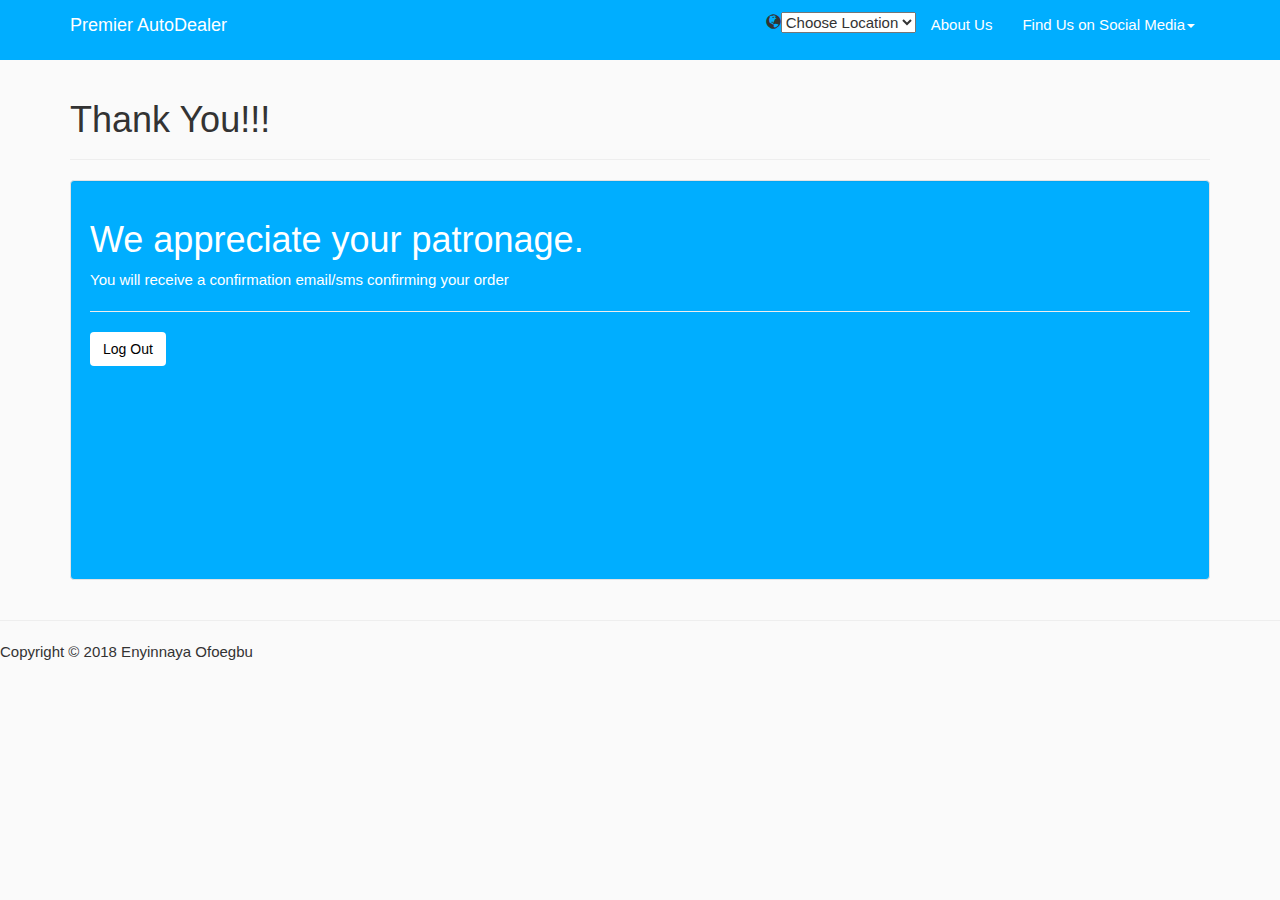
<file: checkoutconfirm.html>
<!DOCTYPE html>

<html>

<head>
    <meta charset="utf-8">
    <meta http-equiv="X-UA-Compatible" content="IE=edge">
    <meta name="viewport" content="width=device-width, initial-scale=1">
    <title>Check Out Confirmation</title>

    <link href="assets/css/bootstrap337.min.css" rel="stylesheet" type="text/css">
    <link href="assets/css/custom.css" rel="stylesheet" type="text/css">
    <!--<link rel="stylesheet" type="text/css" href="css/all.min.css">-->
    <link rel="stylesheet" type="text/css" href="assets/css/main.css">
    <link rel="stylesheet" type="text/css" href="assets/css/all.css">



    <style>
        .carousel-inner> .item > img {
        width: 160px
        height: 90px
        }
        .image {
          display: block;
          width: 100%;
          height: auto;
        }

        .overlay {
          position: absolute;
          bottom: 100%;
          left: 0;
          right: 0;
          background-color: rgb(0,0,0,0.5);
          overflow: hidden;
          width: 100%;
          height:0;
          transition: .5s ease;
        }

        .container:hover .overlay {
          bottom: 0;
          height: 100%;
        }

        .text {
          color: white;
          font-size: 20px;
          position: absolute;
          top: 50%;
          left: 50%;
          -webkit-transform: translate(-50%, -50%);
          -ms-transform: translate(-50%, -50%);
          transform: translate(-50%, -50%);
          text-align: center;
        }

        .location{
            margin: auto;
            pad: 15px;
        }


        /* The Close Button */
        .close {
          color: #aaa;
          float: right;
          font-size: 30px;
          font-weight: bold;
        }

        .close:hover,
        .close:focus {
          color: black;
          text-decoration: none;
          cursor: pointer;
        }

        .modal-dialog {
          width: 360px;
        }
        .modal-dialog2 {
          width: 640px;
          height: auto;
          position: relative;
          top: 50%;
          left: 50%;
          right: 50%;
          left: 50%;
          transform: translate(-50%, -50%);

        }

        .modal-header {
            background-color: #00aeff;
            padding:16px 16px;
            color:#GFF;
            border-bottom:2px dashed #337AB7;
        }

        .container-modal {
            position: relative;
            max-width: 800px; /* Maximum width */
            margin: 0 auto; /* Center it */
        }

        .container-modal .content {
            position: absolute; /* Position the background text */
            bottom: 0; /* At the bottom. Use top:0 to append it to the top */
            background: rgb(0, 0, 0); /* Fallback color */
            background: rgba(0, 0, 0, 0.5); /* Black background with 0.5 opacity */
            color: #f1f1f1; /* Grey text */
            width: 100%; /* Full width */
            padding: 20px; /* Some padding */
        }

    </style>
    <!--<style>
        .carousel {position: relative;}
        .carousel-inner {position: relative; width: 100%;}
    </style>-->
    <!--<style>
        .item-active{
           height: 100%;
           width: 100%
        }
        .item{
           height:100%;
           width: 100%
        }
        .search_bar{

        }
    </style>-->
</head>


<body>

<div class="navbar-wrapper">
    <nav class="navbar navbar-inverse" role="navigation">  <!--navbar-inverse is black, navbar-default is grey-->
        <div class="container">
            <div class="navbar-header">
                <button type="button" class="navbar-toggle collapsed" data-toggle="collapse" data-target=".navbar-collapse">
                    <span class="sr-only">Toggle navigation</span>
                    <span class="icon-bar"></span>
                    <span class="icon-bar"></span>
                    <span class="icon-bar"></span>
                </button>
                <a ; class="navbar-brand" href="index.html" id="navbar-brand">Premier AutoDealer</a>
            </div>

            <div id="navbar" class="collapse navbar-collapse">
                <ul class="nav navbar-nav navbar-right">

                    <li class="active" id="location"><span class="glyphicon glyphicon-globe"></span><select>
                        <option>Choose Location</option>
                        <option>Abia</option>
                        <option>Adamawa</option>
                        <option>Akwa Ibom</option>
                        <option>Anambra</option>
                        <option>Bauchi</option>
                        <option>Bayelsa</option>
                        <option>Benue</option>
                        <option>Borno</option>
                        <option>Cross River</option>
                        <option>Delta</option>
                        <option>Ebonyi</option>
                        <option>Enugu</option>
                        <option>Edo</option>
                        <option>Ekiti</option>
                        <option>Gombe</option>
                        <option>Imo</option>
                        <option>Jigawa</option>
                        <option>Kaduna</option>
                        <option>Kano</option>
                        <option>Katsina</option>
                        <option>Kebbi</option>
                        <option>Kogi</option>
                        <option>Kwara</option>
                        <option>Lagos</option>
                        <option>Nasarawa</option>
                        <option>Niger</option>
                        <option>Ogun</option>
                        <option>Ondo</option>
                        <option>Osun</option>
                        <option>Oyo</option>
                        <option>Plateau</option>
                        <option>Rivers</option>
                        <option>Sokoto</option>
                        <option>Taraba</option>
                        <option>Yobe</option>
                        <option>Zamfara</option>
                    </select></li>


                    <li><a href="#" style="color: white" data-toggle="modal" data-target="#myModalabout">About Us</a></li>
                    <div class="modal fade" id="myModalabout" role="dialog">
                        <div class="modal-dialog2 modal-lg">
                            <div class="modal-content">
                                <div class="modal-header">
                                    <button type="button" class="close" data-dismiss="modal">&times;</button>
                                    <h4 class="modal-title">About Us</h4>
                                    <h5 class="modal-subtitle">We Always Go The Extra Mile</h5>
                                </div>
                                <div class="modal-body">
                                    <div class ="container-modal">
                                        <img src="./images/aboutus.jpeg" style="width:100%; height:500px;">
                                        <div class="content">
                                            <h1>Premier Auto Dealer</h1>
                                            <p>We are a one stop place to securely help you procure and deliver your choice of automobiles. We have a network of vendors all over the world to help you skip the waiting queue and get to your dream car.</p>
                                        </div>
                                    </div>

                                </div>
                                <div class="modal-footer">
                                    <button type="button" class="btn btn-default" data-dismiss="modal">Close</button>
                                </div>
                            </div>
                        </div>
                    </div>

                    <li class="dropdown">
                        <a href="#" class="dropdown-toggle" data-toggle="dropdown" role="button" aria-haspopup="true" aria-expanded="false" style="color: white">Find Us on Social Media<span class="caret"></span></a>
                        <ul class="dropdown-menu" role="menu" aria-labelledby="menu1">
                            <li><a href="#" style="color: black"><span class="glyphicon glyphicon-user"></span> Facebook</a></li>
                            <li><a href="#" style="color: black"><span class="glyphicon glyphicon-user"></span> Instagram</a></li>
                            <li><a href="#" style="color: black"><span class="glyphicon glyphicon-user"></span> Twitter</a></li>
                        </ul>
                    </li>
                </ul>
            </div><!--/.nav-collapse -->
            </div>
        </nav>

        <div class="container">
            <div class="page-header">
                <h1>Thank You!!!</h1>
            </div>

            <div class="well" style="background-color: #00aeff; color: #fff;">
                <h1>We appreciate your patronage.</h1>
                <p>You will receive a confirmation email/sms confirming your order</p>
                <hr>
                <button type="submit" class="btn btn-orange" style="background-color: white; color: black;" data-toggle="modal" data-target="#myModallogout">Log Out</button>
                <div class="modal fade" id="myModallogout" role="dialog">
                    <div class="modal-dialog2 modal-lg">
                        <div class="modal-content">
                            <div class="modal-body"> <!--check the css to properly position the modal-->
                                <div class ="container-modal">
                                    <img src="./images/thankyou.jpg" style="width:100%; height:500px;">
                                    <div class="content">
                                        <p>&copy; Premier Auto Dealer</p>
                                    </div>
                                </div><!--check the css to properly position the modal-->

                            </div>
                            <div class="modal-footer">
                                <button type="button" class="btn btn-default" data-dismiss="modal">Close</button>
                            </div>
                        </div>
                    </div>
                </div>
            </div>
        </div>

    <hr class="features-divider">
    <footer>
        <p> Copyright &copy; 2018 Enyinnaya Ofoegbu    <!--<a href="">Privacy</a> . <a href="">Terms</a></p>-->
    </footer>

    <!--scripts-->
    <!--<script type="text/javascript" src="assets/js/jquery.min.js"></script>-->
    <!--<script type="text/javascript" src="assets/js/bootstrap.min.js"></script>-->
    <script src="assets/js/jquery331.min.js"></script>
    <script src="assets/js/bootstrap.js"></script>
</div>
</body>
</html>
</file>
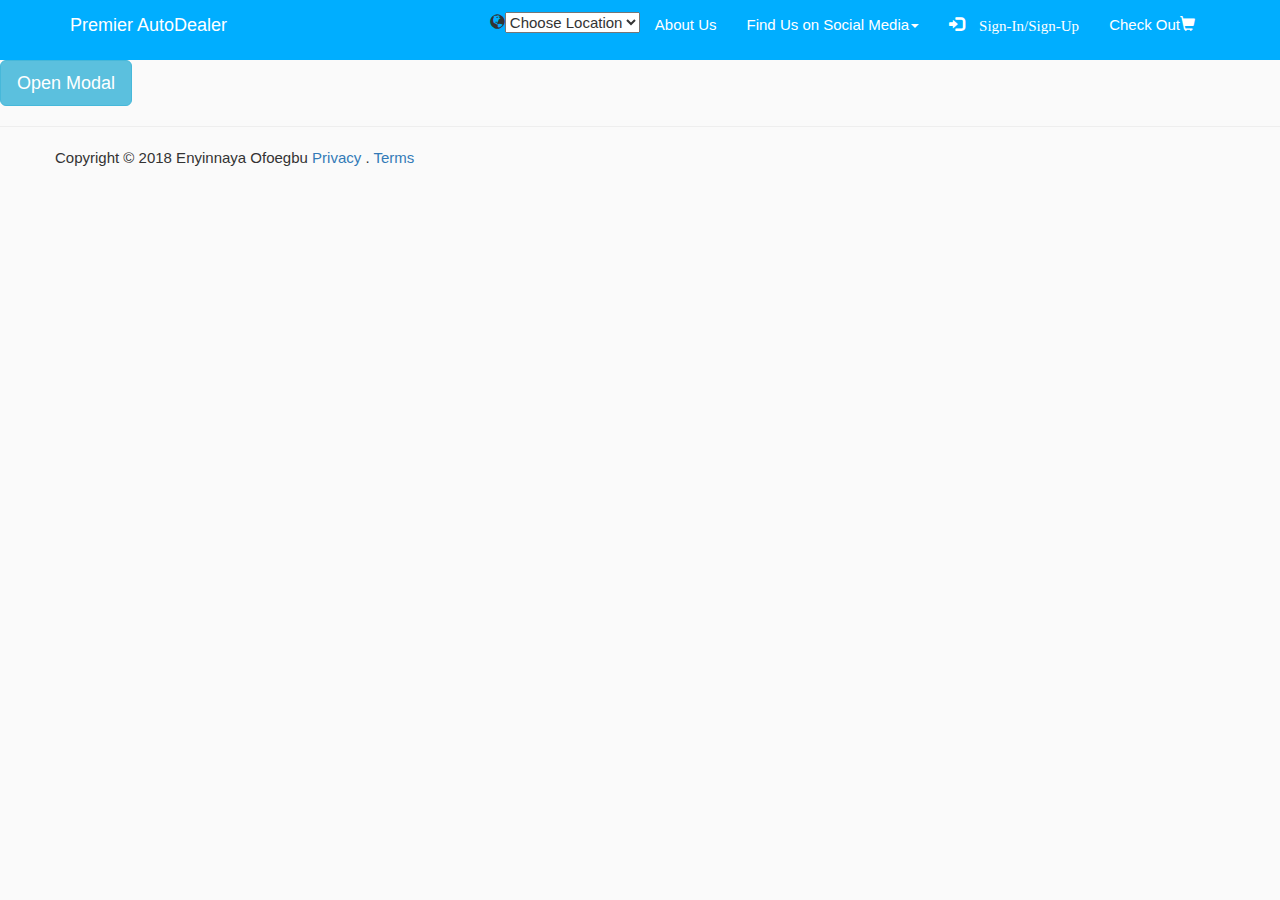
<file: index1.html>
<!DOCTYPE html>

<html>

<head>
    <meta charset="utf-8">
    <meta http-equiv="X-UA-Compatible" content="IE=edge">
    <meta name="viewport" content="width=device-width, initial-scale=1">
    <title>Premier Auto Dealer</title>

    <link href="assets/css/bootstrap337.min.css" rel="stylesheet" type="text/css">
    <link href="assets/css/custom.css" rel="stylesheet" type="text/css">
    <!--<link rel="stylesheet" type="text/css" href="css/all.min.css">-->
    <link rel="stylesheet" type="text/css" href="assets/css/main.css">
    <link rel="stylesheet" type="text/css" href="assets/css/all.css">



    <style>
        .carousel-inner> .item > img {
        width: 160px
        height: 90px
        }
        .image {
          display: block;
          width: 100%;
          height: auto;
        }

        .overlay {
          position: absolute;
          bottom: 100%;
          left: 0;
          right: 0;
          background-color: rgb(0,0,0,0.5);
          overflow: hidden;
          width: 100%;
          height:0;
          transition: .5s ease;
        }

        .container:hover .overlay {
          bottom: 0;
          height: 100%;
        }

        .text {
          color: white;
          font-size: 20px;
          position: absolute;
          top: 50%;
          left: 50%;
          -webkit-transform: translate(-50%, -50%);
          -ms-transform: translate(-50%, -50%);
          transform: translate(-50%, -50%);
          text-align: center;
        }

        .location{
            margin: auto;
            pad: 15px;
        }


        /* The Close Button */
        .close {
          color: #aaa;
          float: right;
          font-size: 30px;
          font-weight: bold;
        }

        .close:hover,
        .close:focus {
          color: black;
          text-decoration: none;
          cursor: pointer;
        }

        .modal-dialog {
          width: 360px;
        }
        .modal-dialog2 {
          width: 640px;
          height: auto;
          position: relative;
          top: 50%;
          left: 50%;
          right: 50%;
          left: 50%;
          transform: translate(-50%, -50%);

        }

        .modal-header {
            background-color: #00aeff;
            padding:16px 16px;
            color:#GFF;
            border-bottom:2px dashed #337AB7;
        }

        .container-modal {
            position: relative;
            max-width: 800px; /* Maximum width */
            margin: 0 auto; /* Center it */
        }

        .container-modal .content {
            position: absolute; /* Position the background text */
            bottom: 0; /* At the bottom. Use top:0 to append it to the top */
            background: rgb(0, 0, 0); /* Fallback color */
            background: rgba(0, 0, 0, 0.5); /* Black background with 0.5 opacity */
            color: #f1f1f1; /* Grey text */
            width: 100%; /* Full width */
            padding: 20px; /* Some padding */
        }

    </style>
    <!--<style>
        .carousel {position: relative;}
        .carousel-inner {position: relative; width: 100%;}
    </style>-->
    <!--<style>
        .item-active{
           height: 100%;
           width: 100%
        }
        .item{
           height:100%;
           width: 100%
        }
        .search_bar{

        }
    </style>-->
</head>


<body>

<div class="navbar-wrapper">
    <nav class="navbar navbar-inverse" role="navigation">  <!--navbar-inverse is black, navbar-default is grey-->
        <div class="container">
            <div class="navbar-header">
                <button type="button" class="navbar-toggle collapsed" data-toggle="collapse" data-target=".navbar-collapse">
                    <span class="sr-only">Toggle navigation</span>
                    <span class="icon-bar"></span>
                    <span class="icon-bar"></span>
                    <span class="icon-bar"></span>
                </button>
                <a ; class="navbar-brand" id="navbar-brand">Premier AutoDealer</a>
            </div>

            <div id="navbar" class="collapse navbar-collapse">
                <ul class="nav navbar-nav navbar-right">

                    <li class="active" id="location"><span class="glyphicon glyphicon-globe"></span><select>
                        <option>Choose Location</option>
                        <option>Abia</option>
                        <option>Adamawa</option>
                        <option>Akwa Ibom</option>
                        <option>Anambra</option>
                        <option>Bauchi</option>
                        <option>Bayelsa</option>
                        <option>Benue</option>
                        <option>Borno</option>
                        <option>Cross River</option>
                        <option>Delta</option>
                        <option>Ebonyi</option>
                        <option>Enugu</option>
                        <option>Edo</option>
                        <option>Ekiti</option>
                        <option>Gombe</option>
                        <option>Imo</option>
                        <option>Jigawa</option>
                        <option>Kaduna</option>
                        <option>Kano</option>
                        <option>Katsina</option>
                        <option>Kebbi</option>
                        <option>Kogi</option>
                        <option>Kwara</option>
                        <option>Lagos</option>
                        <option>Nasarawa</option>
                        <option>Niger</option>
                        <option>Ogun</option>
                        <option>Ondo</option>
                        <option>Osun</option>
                        <option>Oyo</option>
                        <option>Plateau</option>
                        <option>Rivers</option>
                        <option>Sokoto</option>
                        <option>Taraba</option>
                        <option>Yobe</option>
                        <option>Zamfara</option>
                    </select></li>


                    <li><a href="#" style="color: white" data-toggle="modal" data-target="#myModalabout">About Us</a></li>
                    <div class="modal fade" id="myModalabout" role="dialog">
                        <div class="modal-dialog2 modal-lg">
                            <div class="modal-content">
                                <div class="modal-header">
                                    <button type="button" class="close" data-dismiss="modal">&times;</button>
                                    <h4 class="modal-title">About Us</h4>
                                    <h5 class="modal-subtitle">We Always Go The Extra Mile</h5>
                                </div>
                                <div class="modal-body">
                                    <div class ="container-modal">
                                        <img src="./images/aboutus.jpeg" style="width:100%; height:500px;">
                                        <div class="content">
                                            <h1>Premier Auto Dealer</h1>
                                            <p>We are a one stop place to securely help you procure and deliver your choice of automobiles. We have a network of vendors all over the world to help you skip the waiting queue and get to your dream car.</p>
                                        </div>
                                    </div>

                                </div>
                                <div class="modal-footer">
                                    <button type="button" class="btn btn-default" data-dismiss="modal">Close</button>
                                </div>
                            </div>
                        </div>
                    </div>

                    <li class="dropdown">
                        <a href="#" class="dropdown-toggle" data-toggle="dropdown" role="button" aria-haspopup="true" aria-expanded="false" style="color: white">Find Us on Social Media<span class="caret"></span></a>
                        <ul class="dropdown-menu" role="menu" aria-labelledby="menu1">
                            <li><a href="signup.html" style="color: black"><span class="glyphicon glyphicon-user"></span> Facebook</a></li>
                            <li><a href="signin.html" style="color: black"><span class="glyphicon glyphicon-user"></span> Instagram</a></li>
                            <li><a href="signup.html" style="color: black"><span class="glyphicon glyphicon-user"></span> Twitter</a></li>
                        </ul>
                    </li>
                    <li><a href="#" style="color: white" data-toggle="modal" data-target="#myModalsignup"><span class="glyphicon glyphicon-log-in"> Sign-In/Sign-Up</span></a></li>
                    <div class="modal fade" id="myModalsignup" role="dialog">
                        <div class="modal-dialog modal-sm">
                            <div class="modal-content">
                                <div class="modal-header">
                                    <form role="form" id="newModalForm">
                                        <button type="button" class="close" data-dismiss="modal">&times;</button>
                                        <h4 class="modal-title">Create an new account</h4>
                                        <h6>Username:</h6><input type="text" class="form-control" name="username">
                                        <h6>Email   :</h6><input type="text" class="form-control" name="email">
                                        <h6 for="pwd">Password:</h6><input type="password" class="form-control" name="pwd">
                                        <h6 for="pwd">Re-Enter Password:</h6><input type="password" class="form-control" name="pwd2">
                                        <br>
                                        <button type="submit" class="btn btn-success" onclick="Javascript:validate();"><a href="./index.html" style="color: white;">Sign Up</a></button>
                                    </form>


                                    <script>
                                    $(function() {

                                          $("#newModalForm").validate({
                                            rules: {
                                              pName: {
                                                required: true,
                                                minlength: 8
                                              },
                                              action: "required"
                                            },
                                            messages: {
                                              pName: {
                                                required: "Please enter some data",
                                                minlength: "Your data must be at least 8 characters"
                                              },
                                              action: "Please provide some data"
                                            }
                                          });
                                        });

                                    </script>
                                </div>
                                <div class="modal-body">
                                    <p>To sign into your account, please put in your username and password</p>
                                    <h6>Username:</h6><input type="text" class="form-control">
                                    <h6 for="pwd">Password:</h6><input type="password" class="form-control">
                                    <br>
                                    <button type="button" class="btn btn-default" style="background-color: red;"><a href="./index.html" style="color: white;">Sign In</a></button>
                                </div>

                            </div>
                        </div>
                    </div>
                    <li><a href="#" style="color: white" data-toggle="modal" data-target="#myModalshoppingcart">Check Out<span class="glyphicon glyphicon-shopping-cart"></span></a></li>
                    <div class="modal fade" id="myModalshoppingcart" role="dialog">
                        <div class="modal-dialog2 modal-lg">
                            <div class="modal-content">
                                <div class="modal-header">
                                    <button type="button" class="close" data-dismiss="modal">&times;</button>
                                    <h4 class="modal-title"><centre><b>Check Out Cart</b></centre></h4>
                                    <h5 class="modal-subtitle"><centre>We Always Go The Extra Mile</centre></h5>
                                </div>
                                <div class="modal-body">
                                </div>
                                <div class="modal-footer">
                                    <button type="button" class="btn btn-default"><a href="./checkoutconfirm.html">Confirm</a></button>
                                </div>
                            </div>
                        </div>
                    </div>
                </ul>
            </div><!--/.nav-collapse -->
                    </div>
                </nav>
        </div>

                <button type="button" class="btn btn-info btn-lg" data-toggle="modal" data-target="#addMyModal">Open Modal</button>
                <div class="modal fade" id="addMyModal" role="dialog">
                    <div class="modal-dialog">
                        <div class="modal-content">
                            <div class="modal-header">
                                <button type="button" class="close" data-dismiss="modal">&times;</button>
                                <h4 class="modal-title">Add Stuff</h4>
                            </div>
                            <div class="modal-body">
                                <form role="form" id="newModalForm">
                                    <div class="form-group">
                                        <label class="control-label col-md-3" for="email">A p Name:</label>
                                        <div class="col-md-9">
                                            <input type="text" class="form-control" id="pName" name="pName" placeholder="Enter a p name" require/>
                                        </div>
                                    </div>
                                    <div class="form-group">
                                        <label class="control-label col-md-3" for="email">Action:</label>
                                        <div class="col-md-9">
                                            <input type="text" class="form-control" id="action" name="action" placeholder="Enter and action" require>
                                        </div>
                                    </div>
                                    <div class="modal-footer">
                                        <button type="submit" class="btn btn-success" id="btnSaveIt">Save</button>
                                        <button type="button" class="btn btn-default" id="btnCloseIt" data-dismiss="modal">Close</button>
                                    </div>
                                </form>
                            </div>
                        </div>
                    </div>
                </div>

            <hr class="features-divider">

            <footer>
                <div class="container">
                    <div class="row">
                       <!-- <p class="pull-right"><a href=""><b>FAQ</b><span class="glyphicon glyphicon-chevron-right" aria-hidden="true"></span></a></p>
                        <p class="pull-right"><a href=""><b>Settings</b><span class="glyphicon glyphicon-chevron-right" aria-hidden="true"></span></a></p>-->
                        <p> Copyright &copy; 2018 Enyinnaya Ofoegbu    <a href="#">Privacy</a> . <a href="#">Terms</a></p>
                    </div>
                </div>





            </footer>

        <!--scripts-->
        <script type="text/javascript" src="assets/js/jquery.min.js"></script>
        <script type="text/javascript" src="assets/js/bootstrap.min.js"></script>
    </body>
</html>
</file>
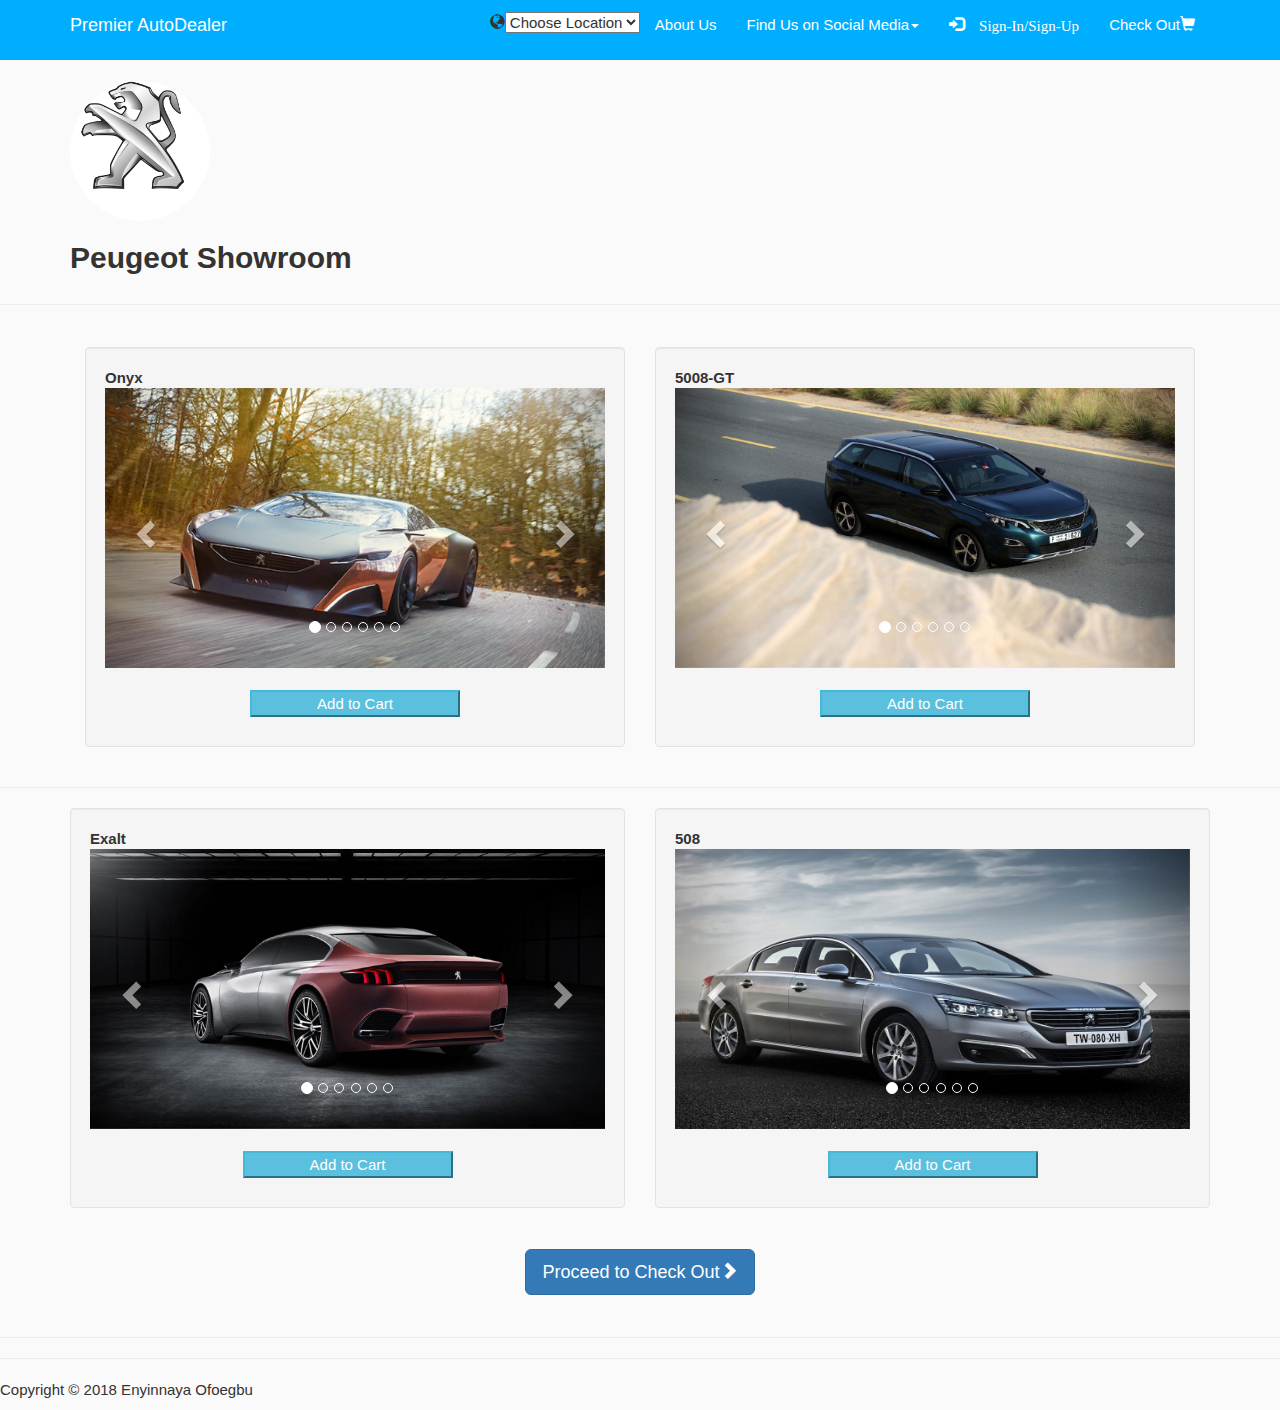
<file: Peugeot.html>
<!DOCTYPE html>

<html>

<head>
    <meta charset="utf-8">
    <meta http-equiv="X-UA-Compatible" content="IE=edge">
    <meta name="viewport" content="width=device-width, initial-scale=1">
    <title>Peugeot</title>

    <link href="assets/css/bootstrap337.min.css" rel="stylesheet" type="text/css">
    <link href="assets/css/custom.css" rel="stylesheet" type="text/css">
    <!--<link rel="stylesheet" type="text/css" href="css/all.min.css">-->
    <link rel="stylesheet" type="text/css" href="assets/css/main.css">
    <link rel="stylesheet" type="text/css" href="assets/css/all.css">



    <style>
        .carousel-inner> .item > img {
        width: 160px
        height: 90px
        }
        .image {
          display: block;
          width: 100%;
          height: auto;
        }

        .overlay {
          position: absolute;
          bottom: 100%;
          left: 0;
          right: 0;
          background-color: rgb(0,0,0,0.5);
          overflow: hidden;
          width: 100%;
          height:0;
          transition: .5s ease;
        }

        .container:hover .overlay {
          bottom: 0;
          height: 100%;
        }

        .text {
          color: white;
          font-size: 20px;
          position: absolute;
          top: 50%;
          left: 50%;
          -webkit-transform: translate(-50%, -50%);
          -ms-transform: translate(-50%, -50%);
          transform: translate(-50%, -50%);
          text-align: center;
        }

        .location{
            margin: auto;
            pad: 15px;
        }


        /* The Close Button */
        .close {
          color: #aaa;
          float: right;
          font-size: 30px;
          font-weight: bold;
        }

        .close:hover,
        .close:focus {
          color: black;
          text-decoration: none;
          cursor: pointer;
        }

        .modal-dialog {
          width: 360px;
        }
        .modal-dialog2 {
          width: 640px;
          height: auto;
          position: relative;
          top: 50%;
          left: 50%;
          right: 50%;
          left: 50%;
          transform: translate(-50%, -50%);

        }

        .modal-header {
            background-color: #00aeff;
            padding:16px 16px;
            color:#GFF;
            border-bottom:2px dashed #337AB7;
        }

        .container-modal {
            position: relative;
            max-width: 800px; /* Maximum width */
            margin: 0 auto; /* Center it */
        }

        .container-modal .content {
            position: absolute; /* Position the background text */
            bottom: 0; /* At the bottom. Use top:0 to append it to the top */
            background: rgb(0, 0, 0); /* Fallback color */
            background: rgba(0, 0, 0, 0.5); /* Black background with 0.5 opacity */
            color: #f1f1f1; /* Grey text */
            width: 100%; /* Full width */
            padding: 20px; /* Some padding */
        }

        /* The message box is shown when the user clicks on the password field */
        #message {
          display:none;
          background: #f1f1f1;
          color: #000;
          position: relative;
          padding: 20px;
          margin-top: 10px;
        }

        #message p {
          padding: 10px 35px;
          font-size: 18px;
        }

        .valid {
          color: green;
        }

        .valid:before {
          position: relative;
          left: -35px;
          content: "✔";
        }

    </style>
    <!--<style>
        .carousel {position: relative;}
        .carousel-inner {position: relative; width: 100%;}
    </style>-->

</head>


<body>

<div class="navbar-wrapper">
    <nav class="navbar navbar-inverse" role="navigation">  <!--navbar-inverse is black, navbar-default is grey-->
        <div class="container">
            <div class="navbar-header">
                <button type="button" class="navbar-toggle collapsed" data-toggle="collapse" data-target=".navbar-collapse">
                    <span class="sr-only">Toggle navigation</span>
                    <span class="icon-bar"></span>
                    <span class="icon-bar"></span>
                    <span class="icon-bar"></span>
                </button>
                <a ; class="navbar-brand" href="index.html" id="navbar-brand">Premier AutoDealer</a>
            </div>

            <div id="navbar" class="collapse navbar-collapse">
                <ul class="nav navbar-nav navbar-right">

                    <li class="active" id="location"><span class="glyphicon glyphicon-globe"></span><select>
                        <option>Choose Location</option>
                        <option>Abia</option>
                        <option>Adamawa</option>
                        <option>Akwa Ibom</option>
                        <option>Anambra</option>
                        <option>Bauchi</option>
                        <option>Bayelsa</option>
                        <option>Benue</option>
                        <option>Borno</option>
                        <option>Cross River</option>
                        <option>Delta</option>
                        <option>Ebonyi</option>
                        <option>Enugu</option>
                        <option>Edo</option>
                        <option>Ekiti</option>
                        <option>Gombe</option>
                        <option>Imo</option>
                        <option>Jigawa</option>
                        <option>Kaduna</option>
                        <option>Kano</option>
                        <option>Katsina</option>
                        <option>Kebbi</option>
                        <option>Kogi</option>
                        <option>Kwara</option>
                        <option>Lagos</option>
                        <option>Nasarawa</option>
                        <option>Niger</option>
                        <option>Ogun</option>
                        <option>Ondo</option>
                        <option>Osun</option>
                        <option>Oyo</option>
                        <option>Plateau</option>
                        <option>Rivers</option>
                        <option>Sokoto</option>
                        <option>Taraba</option>
                        <option>Yobe</option>
                        <option>Zamfara</option>
                    </select></li>


                    <li><a style="color: white" data-toggle="modal" data-target="#myModalabout">About Us</a></li>
                    <div class="modal fade" id="myModalabout" role="dialog">
                        <div class="modal-dialog2 modal-lg">
                            <div class="modal-content">
                                <div class="modal-header">
                                    <button type="button" class="close" data-dismiss="modal">&times;</button>
                                    <h4 class="modal-title">About Us</h4>
                                    <h5 class="modal-subtitle">We Always Go The Extra Mile</h5>
                                </div>
                                <div class="modal-body">
                                    <div class ="container-modal">
                                        <img src="./images/aboutus.jpeg" style="width:100%; height:500px;">
                                        <div class="content">
                                            <h1>Premier Auto Dealer</h1>
                                            <p>We are a one stop place to securely help you procure and deliver your choice of automobiles. We have a network of vendors all over the world to help you skip the waiting queue and get to your dream car.</p>
                                        </div>
                                    </div>

                                </div>
                                <div class="modal-footer">
                                    <button type="button" class="btn btn-default" data-dismiss="modal">Close</button>
                                </div>
                            </div>
                        </div>
                    </div>

                    <li class="dropdown">
                        <a href="#" class="dropdown-toggle" data-toggle="dropdown" role="button" aria-haspopup="true" aria-expanded="false" style="color: white">Find Us on Social Media<span class="caret"></span></a>
                        <ul class="dropdown-menu" role="menu" aria-labelledby="menu1">
                            <li><a href="#" style="color: black"><span class="glyphicon glyphicon-user"></span> Facebook</a></li>
                            <li><a href="#" style="color: black"><span class="glyphicon glyphicon-user"></span> Instagram</a></li>
                            <li><a href="#" style="color: black"><span class="glyphicon glyphicon-user"></span> Twitter</a></li>
                        </ul>
                    </li>
                    <li><a href="#" style="color: white" data-toggle="modal" data-target="#myModalsignup"><span class="glyphicon glyphicon-log-in"> Sign-In/Sign-Up</span></a></li>
                    <div class="modal fade" id="myModalsignup" role="dialog">
                        <div class="modal-dialog modal-sm">
                            <div class="modal-content">
                                <div class="modal-header">
                                    <button type="button" class="close" data-dismiss="modal">&times;</button>
                                    <h4 class="modal-title">Create an new account</h4>
                                    <form role="form" id="modalForm1">
                                        <div class="form-group">
                                            <h6>Username:</h6><input type="text" class="form-control" id="username" name="username" required>
                                        </div>
                                        <div class="form-group">
                                            <h6>Email   :</h6><input type="email" class="form-control" for="email" id="email" name="email" required>
                                        </div>
                                        <div class="form-group">
                                            <h6 for="pwd">Password:</h6><input type="password" class="form-control" id="pwd" name="pwd" required>
                                        </div>
                                        <div class="form-group">
                                            <h6 for="pwd">Re-Enter Password:</h6><input type="password" class="form-control" id="pwd2" name="pwd2" required>
                                        </div>
                                        <div class="modal-footer">
                                            <button type="submit" class="btn btn-default" id="okButton" style="background-color: green; color: white;" onclick="return validatePassword(this)" disabled>Sign Up</button>
                                        </div>
                                    </form>


                                    <script type="text/javascript">
                                        const modalForm1 = document.getElementById('modalForm1');
                                        const username = document.getElementById('username');
                                        const email = document.getElementById('email');
                                        const pwd = document.getElementById('pwd');
                                        const pwd2 = document.getElementById('pwd2');

                                        username.addEventListener('keyup', function (event) {
                                            isValidUsername = username.checkValidity();

                                            if (isValidUsername){
                                            okButton.disabled = false;
                                            } else {
                                            okButton.disabled = true;
                                            }
                                        });

                                        email.addEventListener('keyup', function (event) {
                                            isValidEmail = email.checkValidity();

                                            if (isValidEmail){
                                            okButton.disabled = false;
                                            } else {
                                            okButton.disabled = true;
                                            }
                                        });

                                        okButton.addEventListener('click');






                                    </script>
                                </div>
                                <div class="modal-body">
                                    <p>To sign into your account, please put in your username and password</p>
                                    <form role="form" id="modalForm2">
                                        <div class="form-group">
                                            <h6>Username:</h6><input type="text" class="form-control" name="username2" id="username2" required>
                                        </div>
                                        <div class="form-group">
                                            <h6 for="pwd">Password:</h6><input type="password" class="form-control" name="pwd3" id="pwd3" pattern="(?=.*\d)(?=.*[a-z])(?=.*[A-Z]).{8,}" title="Must contain at least one number and one uppercase and lowercase letter, and at least 8 or more characters" required>
                                        </div>
                                        <br>
                                        <div class="form-group">
                                            <button type="submit" class="btn btn-default" style="background-color: red; color: white;" id="okButton2" onsubmit="return checkForm(this);" disabled>Sign In</button>
                                        </div>

                                    </form>

                                    <div id="message">
                                        <h3>Password must contain the following:</h3>
                                        <p id="letter" class="invalid">A <b>lowercase</b> letter</p>
                                        <p id="capital" class="invalid">A <b>capital (uppercase)</b> letter</p>
                                        <p id="number" class="invalid">A <b>number</b></p>
                                        <p id="length" class="invalid">Minimum <b>8 characters</b></p>
                                    </div>

                                </div>

                                <script>
                                    const modalForm2 = document.getElementById('modalForm2');
                                    const username2 = document.getElementById('username2');
                                    const pwd3 = document.getElementById('pwd3');

                                    username2.addEventListener('keyup', function (event) {
                                        isValidUsername2 = username2.checkValidity();

                                        if (isValidUsername2){
                                        okButton2.disabled = false;
                                        } else {
                                        okButton2.disabled = true;
                                        }
                                    });

                                    okButton2.addEventListener('click');

                                    function validateForm(form){
                                        const password = document.getElementById('pwd3');
                                        const letter = document.getElementById('letter');
                                        const capital = document.getElementById('capital');
                                        const number = document.getElementById('number');
                                        const length = document.getElementById('length');

                                        // When the user clicks on the password field, show the message box
                                        password.onfocus = function() {
                                          document.getElementById('message').style.display = 'block';
                                        }

                                        // When the user clicks outside of the password field, hide the message box
                                        password.onblur = function() {
                                          document.getElementById('message').style.display = 'none';
                                        }

                                        // When the user starts to type something inside the password field
                                        password.onkeyup = function() {
                                          // Validate lowercase letters
                                          var lowerCaseLetters = /[a-z]/g;
                                          if(password.value.match(lowerCaseLetters)) {
                                            letter.classList.remove('invalid');
                                            letter.classList.add('valid');
                                          } else {
                                            letter.classList.remove('valid');
                                            letter.classList.add('invalid');
                                          }

                                          // Validate capital letters
                                          var upperCaseLetters = /[A-Z]/g;
                                          if(password.value.match(upperCaseLetters)) {
                                            capital.classList.remove('invalid');
                                            capital.classList.add('valid');
                                          } else {
                                            capital.classList.remove('valid');
                                            capital.classList.add('invalid');
                                          }

                                          // Validate numbers
                                          var numbers = /[0-9]/g;
                                          if(password.value.match(numbers)) {
                                            number.classList.remove('invalid');
                                            number.classList.add('valid');
                                          } else {
                                            number.classList.remove("valid");
                                            number.classList.add("invalid");
                                          }

                                          // Validate length
                                          if(password.value.length >= 8) {
                                            length.classList.remove("invalid");
                                            length.classList.add("valid");
                                          } else {
                                            length.classList.remove("valid");
                                            length.classList.add("invalid");
                                          }
                                        }
                                    }

                                </script>
                            </div>
                        </div>
                    </div>
                    <li><a href="#" style="color: white" data-toggle="modal" data-target="#myModalshoppingcart">Check Out<span class="glyphicon glyphicon-shopping-cart"></span></a></li>
                    <div class="modal fade" id="myModalshoppingcart" role="dialog">
                        <div class="modal-dialog2 modal-lg">
                            <div class="modal-content">
                                <div class="modal-header">
                                    <button type="button" class="close" data-dismiss="modal">&times;</button>
                                    <h4 class="modal-title"><centre><b>Check Out Cart</b></centre></h4>
                                    <h5 class="modal-subtitle"><centre>We Always Go The Extra Mile</centre></h5>
                                </div>
                                <div class="modal-body">
                                </div>
                                <div class="modal-footer">
                                    <button type="button" class="btn btn-default"><a href="./checkoutconfirm.html">Confirm</a></button>
                                </div>
                            </div>
                        </div>
                    </div>
                </ul>
            </div><!--/.nav-collapse -->
        </div>
    </nav>

    <div class="container">
        <div class="row">
            <br>
            <div class="col-lg-4">
                <img class="img-circle" src="./images/peug.png" width="140" height="140">
                <h2><b>Peugeot Showroom</b></h2>
            </div>
        </div>
    </div>
</div>
<hr>
<br>

<div class="container" id="container1"><!--container1-->


    <div class="col-md-6">
        <!--well-->
        <div class="well">

            <span><b>Onyx</b></span>
            <!--Carousel-->
            <div id="myCarousel1" class="carousel fade-carousel slide" data-ride="carousel" data-interval="4000">
                <!--overlay-->
                <div class="carousel-inner">
                    <div class="view overlay zoom"></div>
                    <!--indicators-->
                    <ol class="carousel-indicators">
                        <li data-target="#myCarousel1" data-slide-to="0" class="active"></li>
                        <li data-target="#myCarousel1" data-slide-to="1" class=""></li>
                        <li data-target="#myCarousel1" data-slide-to="2" class=""></li>
                        <li data-target="#myCarousel1" data-slide-to="3" class=""></li>
                        <li data-target="#myCarousel1" data-slide-to="4" class=""></li>
                        <li data-target="#myCarousel1" data-slide-to="5" class=""></li>
                    </ol>

                    <!--carousel wrapper-->
                    <div class="item active">
                        <img src="./images3/Onyx/peugeot-onyx.jpg" style="width: 100%; height: 280px">
                    </div><!--first image-->

                    <div class="item">
                        <img src="./images3/Onyx/peugeot-onyx-interior-2.jpeg" style="width: 100%; height: 280px">
                    </div><!--second image-->

                    <div class="item">
                        <img src="./images3/Onyx/peugeot-onyx-concept-interior-3.jpg" style="width: 100%; height: 280px">
                    </div><!--third image-->

                    <div class="item">
                        <img src="./images3/Onyx/peugeot-onyx-interior.jpg" style="width: 100%; height: 280px">
                    </div><!--fourth image-->

                    <div class="item">
                        <img src="./images3/Onyx/peugeot-onyx-interior-1.jpg" style="width: 100%; height: 280px">
                    </div><!--fifth image-->

                    <div class="item">
                        <img src="./images3/Onyx/peugeot-onyx-12.jpg" style="width: 100%; height: 280px">
                    </div><!--sixth image-->

                </div>

                <!--Left and Right Indicators-->
                <a class="left carousel-control" href="#myCarousel1" role="button" data-slide="prev">
                    <span class="glyphicon glyphicon-chevron-left" aria-hidden="true"></span>
                    <span class="sr-only">Previous</span>
                </a>
                <a class="right carousel-control" href="#myCarousel1" role="button" data-slide="next">
                    <span class="glyphicon glyphicon-chevron-right" aria-hidden="true"></span>
                    <span class="sr-only">Next</span>
                </a>

                <!-- The dots/circles -->
                <div style="text-align:center">
                    <span class="dot" onclick="currentSlide(1)"></span>
                    <span class="dot" onclick="currentSlide(2)"></span>
                    <span class="dot" onclick="currentSlide(3)"></span>
                </div>
            </div><!--Carousel End-->
            <br>
            <button id="myBtn1" class="button btn-info btn-md" data-toggle="modal" data-target="#myModal1">Add to Cart</button>
            <div class="container">


                <!-- Modal -->
                <div class="modal fade" id="myModal1" role="dialog">
                    <div class="modal-dialog modal-sm">
                        <div class="modal-content">
                            <div class="modal-header">
                                <button type="button" class="close" data-dismiss="modal">&times;</button>
                                <h4 class="modal-title">Your Selection has been added to your Cart</h4>
                            </div>
                            <div class="modal-body">
                                <p>Thank you for selecting Peugeot Onyx.</p>
                                <p>Upon confirmation of payment, we will be delivering your brand new Peugeot Onyx.</p>
                            </div>
                            <div class="modal-footer">
                                <button type="button" class="btn btn-default" data-dismiss="modal">Close</button>
                                <button type="button" class="btn btn-success"><a href="checkoutconfirm.html" style="color: white;">Go To Check Out Page</a></button>
                            </div>
                        </div>
                    </div>
                </div>
            </div>
        </div>
    </div>

    <div class="col-md-6">
        <!--well-->
        <div class="well">
            <span><b>5008-GT</b></span>
            <!--Carousel-->
            <div id="myCarousel2" class="carousel slide" data-ride="carousel">

                <div class="carousel-inner">
                    <!--indicators-->
                    <ol class="carousel-indicators">
                        <li data-target="#myCarousel2" data-slide-to="0" class="active"></li>
                        <li data-target="#myCarousel2" data-slide-to="1" class=""></li>
                        <li data-target="#myCarousel2" data-slide-to="2" class=""></li>
                        <li data-target="#myCarousel2" data-slide-to="3" class=""></li>
                        <li data-target="#myCarousel2" data-slide-to="4" class=""></li>
                        <li data-target="#myCarousel2" data-slide-to="5" class=""></li>
                    </ol>

                    <!--carousel wrapper-->

                    <div class="item active">
                        <img src="./images3/5008/peugeot-5008-roadtest.jpg" style="width: 100%; height: 280px">
                    </div><!--first image-->

                    <div class="item">
                        <img src="./images3/5008/5008SUV.jpg" style="width: 100%; height: 280px">
                    </div><!--second image-->

                    <div class="item">
                        <img src="./images3/5008/peugeot-5008-interior.jpg" style="width: 100%; height: 280px">
                    </div><!--third image-->

                    <div class="item">
                        <img src="./images3/5008/peugeot_5008_2016_197_fr.jpg" style="width: 100%; height: 280px">
                    </div><!--fourth image-->

                    <div class="item">
                        <img src="./images3/5008/peugeot5008suvdimensions_1.jpg" style="width: 100%; height: 280px">
                    </div><!--fifth image-->

                    <div class="item">
                        <img src="./images3/5008/peugeot-5008-back.jpg" style="width: 100%; height: 280px">
                    </div><!--sixth image-->
                </div>

                <!--Left and Right Indicators-->
                <a class="left carousel-control" href="#myCarousel2" role="button" data-slide="prev">
                    <span class="glyphicon glyphicon-chevron-left" aria-hidden="true"></span>
                    <span class="sr-only">Previous</span>
                </a>

                <a class="right carousel-control" href="#myCarousel2" role="button" data-slide="next">
                    <span class="glyphicon glyphicon-chevron-right" aria-hidden="true"></span>
                    <span class="sr-only">Next</span>
                </a>

                <!-- The dots/circles -->
                <div style="text-align:center">
                    <span class="dot" onclick="currentSlide(1)"></span>
                    <span class="dot" onclick="currentSlide(2)"></span>
                    <span class="dot" onclick="currentSlide(3)"></span>
                </div>

            </div><!--Carousel End-->
            <br>
            <button id="myBtn2" class="button btn-info btn-md" data-toggle="modal" data-target="#myModal2">Add to Cart</button>
            <div class="container">


                <!-- Modal -->
                <div class="modal fade" id="myModal2" role="dialog">
                    <div class="modal-dialog modal-sm">
                        <div class="modal-content">
                            <div class="modal-header">
                                <button type="button" class="close" data-dismiss="modal">&times;</button>
                                <h4 class="modal-title">Your Selection has been added to your Cart</h4>
                            </div>
                            <div class="modal-body">
                                <p>Thank you for selecting Peugeot 5008 GT.</p>
                                <p>Upon confirmation of payment, we will be delivering your brand new Peugeot 5008 GT.</p>
                            </div>
                            <div class="modal-footer">
                                <button type="button" class="btn btn-default" data-dismiss="modal">Close</button>
                                <button type="button" class="btn btn-success"><a href="checkoutconfirm.html" style="color: white;">Proceed to Check Out Page</a></button>
                            </div>
                        </div>
                    </div>
                </div>
            </div>
        </div>

    </div>

</div>

<hr class="features divider">

<div class="container" id="container2"><!--container2-->

    <div class="row">
        <div class="col-md-6">
            <!--well-->
            <div class="well" id="well2">
                <span><b>Exalt</b></span>
                <!--Carousel-->
                <div id="myCarousel3" class="carousel slide" data-ride="carousel">
                    <div class="carousel-inner">
                        <!--indicators-->
                        <ol class="carousel-indicators">
                            <li data-target="#myCarousel3" data-slide-to="0" class="active"></li>
                            <li data-target="#myCarousel3" data-slide-to="1" class=""></li>
                            <li data-target="#myCarousel3" data-slide-to="2" class=""></li>
                            <li data-target="#myCarousel3" data-slide-to="3" class=""></li>
                            <li data-target="#myCarousel3" data-slide-to="4" class=""></li>
                            <li data-target="#myCarousel3" data-slide-to="5" class=""></li>
                        </ol>


                        <!--carousel wrapper-->

                        <div class="item active">
                            <img src="./images3/exalt/peugeot-exalt.jpg" style="width: 100%; height: 280px">
                        </div><!--first image-->

                        <div class="item">
                            <img src="./images3/exalt/peugeot-exalt-2.jpg" style="width: 100%; height: 280px">
                        </div><!--second image-->

                        <div class="item">
                            <img src="./images3/exalt/peugeot-exalt-3.jpg" style="width: 100%; height: 280px">
                        </div><!--third image-->

                        <div class="item">
                            <img src="./images3/exalt/peugeot-exalt-4.jpg" style="width: 100%; height: 280px">
                        </div><!--fourth image-->

                        <div class="item">
                            <img src="./images3/exalt/peugeot-exalt-5.jpg" style="width: 100%; height: 280px">
                        </div><!--fifth image-->

                        <div class="item">
                            <img src="./images3/exalt/peugeot-exalt-6.jpg" style="width: 100%; height: 280px">
                        </div><!--sixth image-->
                    </div>

                    <!--Left and Right Indicators-->
                    <a class="left carousel-control" href="#myCarousel3" role="button" data-slide="prev">
                        <span class="glyphicon glyphicon-chevron-left" aria-hidden="true"></span>
                        <span class="sr-only">Previous</span>
                    </a>
                    <a class="right carousel-control" href="#myCarousel3" role="button" data-slide="next">
                        <span class="glyphicon glyphicon-chevron-right" aria-hidden="true"></span>
                        <span class="sr-only">Next</span>
                    </a>

                    <!-- The dots/circles -->
                    <div style="text-align:center">
                        <span class="dot" onclick="currentSlide(1)"></span>
                        <span class="dot" onclick="currentSlide(2)"></span>
                        <span class="dot" onclick="currentSlide(3)"></span>
                    </div>
                </div><!--Carousel-->
                <br>
                <button id="myBtn3" class="button btn-info btn-md" data-toggle="modal" data-target="#myModal3">Add to Cart</button>
                <div class="container">


                    <!-- Modal -->
                    <div class="modal fade" id="myModal3" role="dialog">
                        <div class="modal-dialog modal-sm">
                            <div class="modal-content">
                                <div class="modal-header">
                                    <button type="button" class="close" data-dismiss="modal">&times;</button>
                                    <h4 class="modal-title">Your Selection has been added to your Cart</h4>
                                </div>
                                <div class="modal-body">
                                    <p>Thank you for selecting Peugeot Exalt.</p>
                                    <p>Upon confirmation of payment, we will be delivering your brand new Peugeot Exalt.</p>
                                </div>
                                <div class="modal-footer">
                                    <button type="button" class="btn btn-default" data-dismiss="modal">Close</button>
                                    <button type="button" class="btn btn-success"><a href="checkoutconfirm.html" style="color: white;">Proceed to Check Out Page</a></button>
                                </div>
                            </div>
                        </div>
                    </div>
                </div>


            </div>
        </div>
        <div class="col-md-6">
            <!--well-->
            <div class="well">
                <span><b>508</b></span>
                <!--Carousel-->
                <div id="myCarousel4" class="carousel slide" data-ride="carousel">
                    <div class="carousel-inner">
                        <!--indicators-->
                        <ol class="carousel-indicators">
                            <li data-target="#myCarousel4" data-slide-to="0" class="active"></li>
                            <li data-target="#myCarousel4" data-slide-to="1" class=""></li>
                            <li data-target="#myCarousel4" data-slide-to="2" class=""></li>
                            <li data-target="#myCarousel4" data-slide-to="3" class=""></li>
                            <li data-target="#myCarousel4" data-slide-to="4" class=""></li>
                            <li data-target="#myCarousel4" data-slide-to="5" class=""></li>
                        </ol>


                        <!--carousel wrapper-->

                        <div class="item active">
                            <img src="./images3/508/peugeot-508-outside.jpg" style="width: 100%; height: 280px">
                        </div><!--first image-->

                        <div class="item">
                            <img src="./images3/508/peugeot-508sw.jpg" style="width: 100%; height: 280px">
                        </div><!--second image-->

                        <div class="item">
                            <img src="./images3/508/peugeot-508-interior2.jpg" style="width: 100%; height: 280px">
                        </div><!--third image-->

                        <div class="item">
                            <img src="./images3/508/peugeot_508_56.jpg" style="width: 100%; height: 280px">
                        </div><!--fourth image-->

                        <div class="item">
                            <img src="./images3/508/peugeot-508-bluehdi.jpg" style="width: 100%; height: 280px">
                        </div><!--fifth image-->

                        <div class="item">
                            <img src="./images3/508/peugeot-508sw-4.jpg" style="width: 100%; height: 280px">
                        </div><!--sixth image-->


                    </div>

                    <!--Left and Right Indicators-->
                    <a class="left carousel-control" href="#myCarousel4" role="button" data-slide="prev">
                        <span class="glyphicon glyphicon-chevron-left" aria-hidden="true"></span>
                        <span class="sr-only">Previous</span>
                    </a>
                    <a class="right carousel-control" href="#myCarousel4" role="button" data-slide="next">
                        <span class="glyphicon glyphicon-chevron-right" aria-hidden="true"></span>
                        <span class="sr-only">Next</span>
                    </a>

                    <!-- The dots/circles -->
                    <div style="text-align:center">
                        <span class="dot" onclick="currentSlide(1)"></span>
                        <span class="dot" onclick="currentSlide(2)"></span>
                        <span class="dot" onclick="currentSlide(3)"></span>
                    </div>
                </div><!--Carousel-->
                <br>
                <button id="myBtn4" class="button btn-info btn-md" data-toggle="modal" data-target="#myModal4">Add to Cart</button>
                <div class="container">


                    <!-- Modal -->
                    <div class="modal fade" id="myModal4" role="dialog">
                        <div class="modal-dialog modal-sm">
                            <div class="modal-content">
                                <div class="modal-header">
                                    <button type="button" class="close" data-dismiss="modal">&times;</button>
                                    <h4 class="modal-title">Your Selection has been added to your Cart</h4>
                                </div>
                                <div class="modal-body">
                                    <p>Thank you for selecting Peugeot 508.</p>
                                    <p>Upon confirmation of payment, we will be delivering your brand new Peugeot 508.</p>
                                </div>
                                <div class="modal-footer">
                                    <button type="button" class="btn btn-default" data-dismiss="modal">Close</button>
                                    <button type="button" class="btn btn-success"><a href="checkoutconfirm.html" style="color: white;">Proceed to Check Out</a></button>
                                </div>
                            </div>
                        </div>
                    </div>
                </div>
            </div>
        </div>
    </div>

</div>

<br>


<div class="wrapper">
    <button type="button" id="myBtn5" class="btn btn-primary btn-lg" data-toggle="modal" data-target="#myModal5"><font size="4">Proceed to Check Out<span class="glyphicon glyphicon-chevron-right" style="magin: auto;"></span></font></button>
    <!-- Modal -->
    <div class="modal fade" id="myModal5" tabindex="-1" role="dialog" aria-labelledby="myModalLabel">

        <div class="modal-dialog">
            <div class="modal-content">
                <div class="modal-header">
                    <button type="button" class="close" data-dismiss="modal" aria-label="Close"></button>
                    <h4 class="modal-title" id="myModalLabel">Check Out</h4>
                </div>

                <div class="modal-body">
                    A demo of changing the width of modal window <br />
                    For that, the width is specified in the modal-dialog class <br />
                    The header is also customized.
                </div>

                <div class="modal-footer">
                    <button type="button" class="btn btn btn-primary" data-dismiss="modal"><a href="checkoutconfirm.html" style="color: white">Confirm</a></button>
                    <button type="button" class="btn btn btn-success" data-dismiss="modal">Return</button>
                    <button type="button" class="btn btn-orange"><a href="index.html">Other showrooms</a></button>
                </div>

            </div>
        </div>
    </div>


</div>


<br>

<hr class="features-divider">


<hr class="features-divider">
<footer>
    <!--<p class="pull-right"><a href="">Where to Buy<span class="glyphicon glyphicon-chevron-right" aria-hidden="true"></span></a></p>-->
    <p> Copyright &copy; 2018 Enyinnaya Ofoegbu    <!--<a href="">Privacy</a> . <a href="">Terms</a></p>-->
</footer>

<!--scripts-->
<!--<script type="text/javascript" src="assets/js/jquery.min.js"></script>-->
<!--<script type="text/javascript" src="assets/js/bootstrap.min.js"></script>-->
<script src="assets/js/jquery331.min.js"></script>
<script src="assets/js/bootstrap.js"></script>


</body>
</html>
</file>
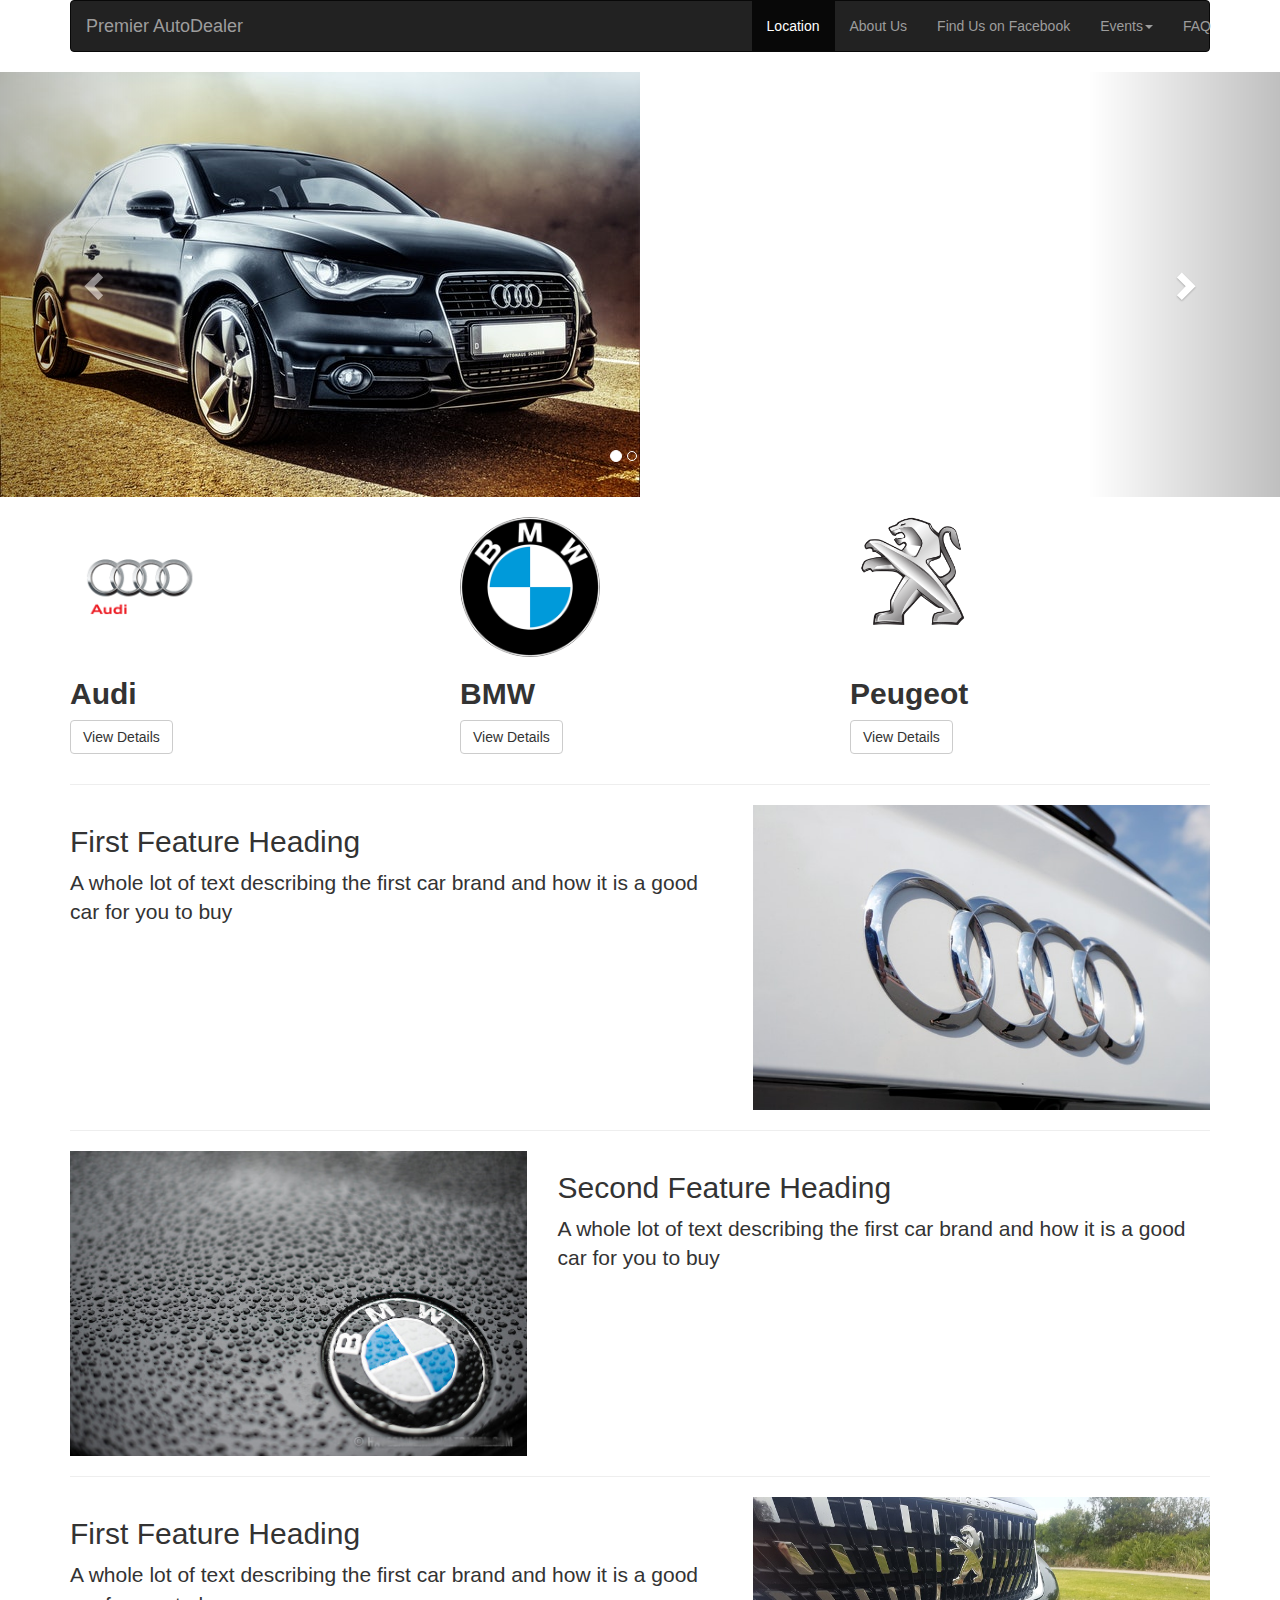
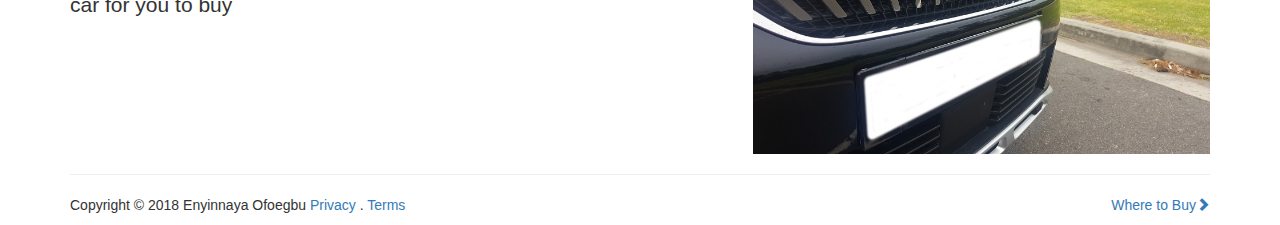
<file: signin.html>
<!DOCTYPE html>

<html>

    <head>
        <meta charset="utf-8">
        <meta http-equiv="X-UA-Compatible" content="IE=edge">
        <meta name="viewport" content="width=device-width, initial-scale=1">
        <title>Premier AutoDealer</title>

        <link href="assets/css/bootstrap.min.css" rel="stylesheet">
        <link href="assets/css/custom.css" rel="stylesheet">

        <script type="text/javascript" src="assets/js/jquery.min.js"></script>
        <script type="text/javascript" src="assets/js/bootstrap.min.js"></script>

        <style>
            .carousel {position: relative;}
            .carousel-inner {position: relative; width: 100%;}
        </style>
    </head>


    <body>

        <div class="navbar-wrapper">
            <div class="container">

                <nav class="navbar navbar-inverse" role="navigation">  <!navbar-inverse is black, navbar-default is grey>
                    <div class="container">
                        <div class="navbar-header">
                            <button type="button" class="navbar-toggle collapsed" data-toggle="collapse" data-target=".navbar-collapse">
                                <span class="sr-only">Toggle navigation</span>
                                <span class="icon-bar"></span>
                                <span class="icon-bar"></span>
                                <span class="icon-bar"></span>
                            </button>
                            <a class="navbar-brand">Premier AutoDealer</a>
                        </div>

                        <div id="navbar" class="collapse navbar-collapse">
                            <ul class="nav navbar-nav navbar-right">
                                <li class="active"><a href="#">Location</a></li>
                                <li><a href="#">About Us</a></li>
                                <li><a href="#">Find Us on Facebook</a></li>
                                <li class="dropdown">
                                    <a href="#" class="dropdown-toggle" data-toggle="dropdown" role="button" aria-haspopup="true" aria-expanded="false">Events<span class="caret"></span></a>
                                    <ul class="dropdown-menu" role="menu" aria-labelledby="menu1">
                                        <li><a href="#">Sign Up</a></li>
                                        <li><a href="#">Sign In</a></li>
                                        <li><a href="#">Lip Sync</a></li>
                                        <li><a href="#">Concert</a></li>
                                    </ul>
                                </li>
                                <li><a href="#">FAQ</a></li>
                            </ul>
                        </div><!--/.nav-collapse -->
                    </div>
                </nav>
            </div>
        </div>


        <!--Carousel-->
        <div id="Carousel1" class="carousel slide" data-ride="carousel">
            <!--indicators-->
            <ol class="carousel-indicators">
                <li data-target="#Carousel1" data-slide-to="0" class="active"></li>
                <li data-target="#Carousel1" data-slide-to="1" class=""></li>
                <li data-target="#Carousel1" data-slide-to="2" class=""></li>
                <li data-target="#Carousel1" data-slide-to="3" class=""></li>
            </ol>

            <div class="carousel-inner">
                <div class="item active">
                    <img src="./images/audi.jpeg" alt="first slide">
                </div>

                <div class="item">
                    <img src="./images/bmw.jpeg" alt="second slide">
                </div>

                <div class="item">
                    <img src="./images/bmw2.jpeg" alt="third slide">
                </div>
            </div>
            <!--Left and Right Indicators-->
            <a class="left carousel-control" href="#Carousel1" role="button" data-slide="prev">
                <span class="glyphicon glyphicon-chevron-left" aria-hidden="true"></span>
                <span class="sr-only">Previous</span>
            </a>
            <a class="right carousel-control" href="#Carousel1" role="button" data-slide="next">
                <span class="glyphicon glyphicon-chevron-right" aria-hidden="true"></span>
                <span class="sr-only">Next</span>
            </a>
        </div><!--Carousel-->

        <!-- The dots/circles -->
        <div style="text-align:center">
            <span class="dot" onclick="currentSlide(1)"></span>
            <span class="dot" onclick="currentSlide(2)"></span>
            <span class="dot" onclick="currentSlide(3)"></span>
        </div>

        <div class="container ">


            <div class="row">
                <br>
                <div class="col-lg-4">
                    <img class="img-circle" src="./images/Audi-Logo.png" width="140px" height="140px">
                    <h2><b>Audi</b></h2>
                    <p><a class="btn btn-default" href="Audi.html" role="button">View Details</a></p>
                </div>
                <div class="col-lg-4">
                    <img class="img-circle" src="./images/bmw-logo.png" width="140" height="140">
                    <h2><b>BMW</b></h2>
                    <p><a class="btn btn-default" href="BMW.html" role="button">View Details</a></p>
                </div>
                <div class="col-lg-4">
                    <img class="img-circle" src="./images/peug.png" width="140" height="140">
                    <h2><b>Peugeot</b></h2>
                    <p><a class="btn btn-default" href="Peugeot.html" role="button">View Details</a></p>
                </div>
            </div>

            <hr class="features-divider">

            <div class="row features">
                <div class="col-md-7">
                    <h2 class="features-heading">First Feature Heading
                        <span class="text-muted"></span></h2>
                    <p class="lead">A whole lot of text describing the first car brand and how it is a good car for you to buy</p>
                </div>
                <div class="col-md-5">
                    <img class="features-image img-responsive center-block" data-src="holder.js/500x500/auto" alt="500x500" src="./images2/audi_name.jpeg" data-holder-rendered="true">
                </div>
            </div>

            <hr class="features-divider">

            <div class="row features">
                <div class="col-md-7 col-md-push-5">
                    <h2 class="features-heading">Second Feature Heading
                        <span class="text-muted"></span></h2>
                    <p class="lead">A whole lot of text describing the first car brand and how it is a good car for you to buy</p>
                </div>
                <div class="col-md-5 col-md-pull-7">
                    <img class="features-image img-responsive center-block" data-src="holder.js/500x500/auto" alt="500x500" src="./images2/BMW-Badge.jpg" data-holder-rendered="true">
                </div>
            </div>

            <hr class="features-divider">

            <div class="row features">
                <div class="col-md-7">
                    <h2 class="features-heading">First Feature Heading
                        <span class="text-muted"></span></h2>
                    <p class="lead">A whole lot of text describing the first car brand and how it is a good car for you to buy</p>
                </div>
                <div class="col-md-5">
                    <img class="features-image img-responsive center-block" data-src="holder.js/500x500/auto" alt="500x500" src="./images2/peug-grille.jpg" data-holder-rendered="true">
                </div>
            </div>

            <hr class="features-divider">

            <footer>
                <p class="pull-right"><a href="">Where to Buy<span class="glyphicon glyphicon-chevron-right" aria-hidden="true"></span></a></p>
                <p> Copyright &copy; 2018 Enyinnaya Ofoegbu    <a href="">Privacy</a> . <a hre="">Terms</a></p>
            </footer>
        </div>
    </body>
</html>
</file>
<file: assets/css/custom.css>
.section-title {
    text-align:center;
    margin-top: 1em;
    background-color: #ecf0f1;
    padding: .5em 0;
    border-radius: .3em;
  }

  .service {
    border-radius: .3em;
    background-color: #34495e;
    text-align: center;
    padding: 3em 2em 1em 2em;
    color: white;
  }

  .service .glyphicon {
    font-size: 5em;
  }

  .vertical-menu {
    width: 200px;
    margin-top: 80px;

}

.vertical-menu a {
    background-color: #eee;
    color: black;
    display: block;
    padding: 12px;
    text-decoration: none;
}

.vertical-menu a:hover {
    background-color: #ccc;
}

.vertical-menu a.active {
    background-color: #4CAF50;
    color: white;
}

.well{
    width: 100%;
    height: 400px;
}

.well> img{
    width: 100%;
    height: 300px;
}
</file>
<file: assets/css/main.css>
body {
	/*font-family: 'Lato', sans-serif;*/
	font-size: 15px;
	font-style: normal;
	background: #fafafa;
}
.navbar {
    margin-bottom: 0;
    background-color: #00aeff;
    z-index: 9999;
    border: 0;
    font-size: 15px;
    border-radius: 0;
    height: 60px;
}
.navbar .location {
	margin-top: 7px;
}
#myNavbar .navbar-nav {
	margin-top: 7px;
}
#myNavbar .navbar-right {
	margin-right: 15px;
}
#myNavbar .navbar-right li {
	border-left: 1px solid #fff;
}
.navbar li a,
.navbar .navbar-brand {
    color: #fff;
    font-weight: 500;
}
#anchorlogo {
	width: 46px;
	margin-left: 10px;
}
.navbar .navbar-brand #logo {
	max-width: 200%;
	border: 1px solid #fff;
	border-radius: 999px;
}
.navbar .navbar-brand #logoname {
	width: 100px;
    margin-left: 5px
}
.navbar-nav li a:hover,
.navbar-nav li.active a {
    color: #00aeff;
    background-color: #fff;
}

.navbar-default .navbar-toggle {
    border-color: transparent;
    color: #fff;
}
#mycontainer {
	margin-top: 60px;
	width: 100%;
	padding: 0;
}
.banner {
	background-image: url(../img/mountain.jpg);
	height: 170px;
	overflow: hidden;
}
.b_inner {
	background: rgba(0,0,0,.3);
	overflow: hidden;
	height: 100%;
}
.search {
	margin: auto;
	margin-top: 4%;
	width: 45%;
}
.search input {
	padding: 30px;
	font-size: 18px;
}
.search input::placeholder {
	color: #bdbdbd;
}
.search button {
	padding: 15px;
	background: #00aeff;
	border: 1px solid #00aeff;
	color: #fff;
	font-weight: 600;
	font-size: 21px;
} 
.yourprofile {
	margin-top: 50px;
}
.y_inner {
	padding: 10px;
	border: 1px solid #fafafa;
	border-radius: 5px;
	box-shadow: -1px 2px 0px 3px #f1f1f1;
}
.profile_image img {
	max-width: 100%;
}
.wrapper {
    text-align: center;
}

.button {
    margin: auto;
    display: block;
    width: 210px;
}

.glyphicon-globe{
    margin:auto;
    margin-top: 14px;
}

.option{
    background-color: #00aeff;
}

.modal-header {

    background-color: #337AB7;

    padding:16px 16px;

    color:#FFF;

    border-bottom:2px dashed #337AB7;

}
 .container-modal {
     position: relative;
     max-width: 800px; /* Maximum width */
     margin: 0 auto; /* Center it */
 }
</file>
